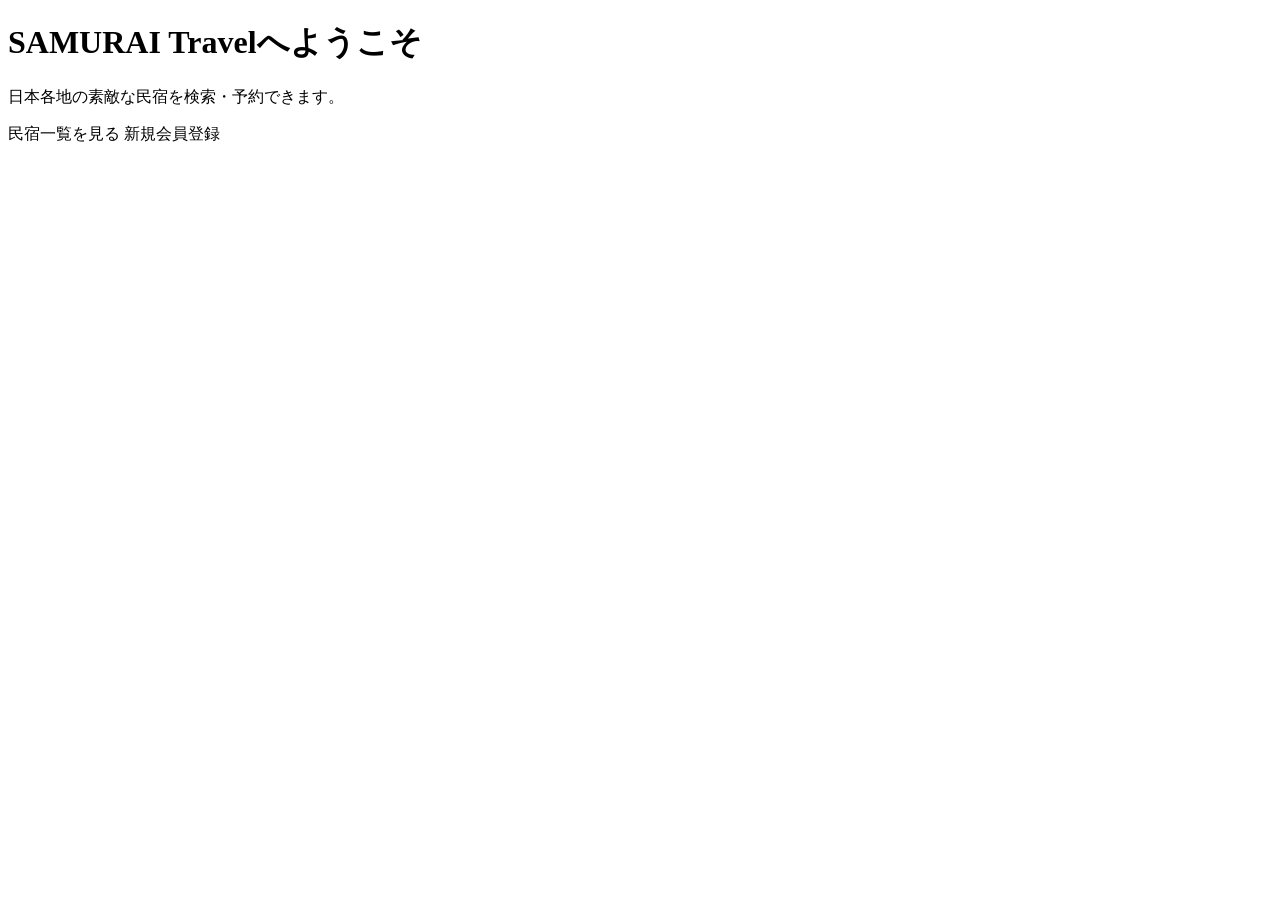
<file: src/main/resources/templates/index.html>
<!DOCTYPE html>
<html xmlns:th="https://www.thymeleaf.org" xmlns:sec="http://www.thymeleaf.org/extras/spring-security">
    <head>
        <div th:replace="~{fragment :: meta}"></div>

        <div th:replace="~{fragment :: styles}"></div>

        <title>SAMURAI Travel</title>
    </head>
    <body>
        <div class="moattravel-wrapper">
            <!-- ヘッダー -->
            <div th:replace="~{fragment :: header}"></div>

            <main>
                <!-- トップページのメインコンテンツ -->
                <div class="container my-5 moattravel-container">
                    <div class="row justify-content-center">
                        <div class="col-md-8 text-center">
                            <h1 class="display-5 fw-bold mb-3">SAMURAI Travelへようこそ</h1>
                            <p class="lead text-muted mb-4">日本各地の素敵な民宿を検索・予約できます。</p>

                            <!-- メインアクションボタン -->
                            <div class="d-grid gap-2 d-sm-flex justify-content-sm-center">
                                <a th:href="@{/houses}" class="btn text-white shadow-sm btn-lg px-4 gap-3 moattravel-btn">民宿一覧を見る</a>
                                <a th:href="@{/signup}" class="btn btn-outline-secondary btn-lg px-4" sec:authorize="isAnonymous()">新規会員登録</a>
                            </div>
                        </div>
                    </div>
                </div>
            </main>

            <!-- フッター -->
            <div th:replace="~{fragment :: footer}"></div>
        </div>

        <div th:replace="~{fragment :: scripts}"></div>
    </body>
</html>
</file>
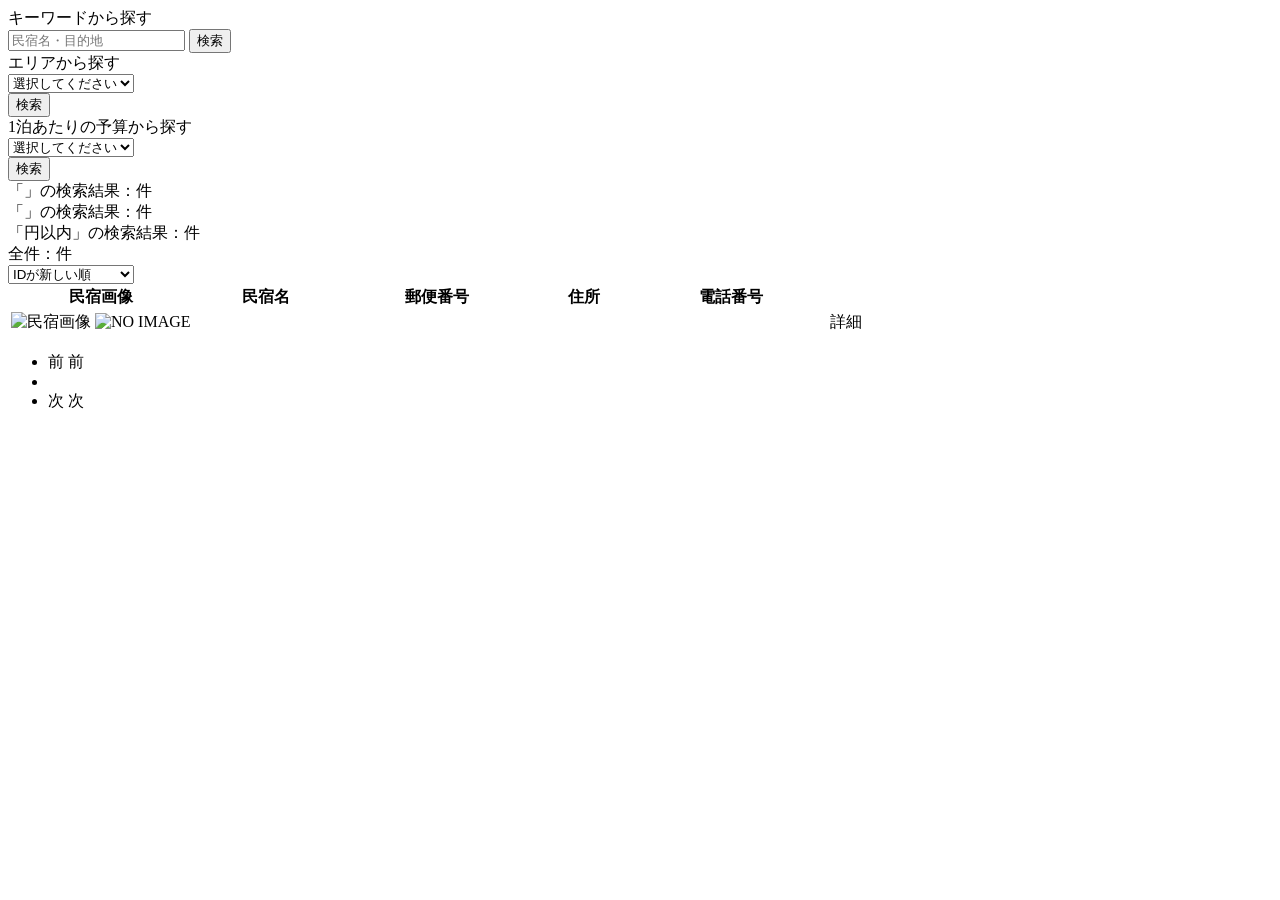
<file: src/main/resources/templates/houses/index.html>
<!DOCTYPE html>
<html xmlns:th="https://www.thymeleaf.org">
    <head>
        <div th:replace="~{fragment :: meta}"></div>   
             
        <div th:replace="~{fragment :: styles}"></div>
        
        <title>民宿一覧</title>       
    </head>
    <body>
        <div class="moattravel-wrapper">
            <!-- ヘッダー -->
            <div th:replace="~{fragment :: header}"></div>
            
            <main>
                <div class="container pt-2 pb-3 moattravel-container">
                    <div class="row">
                        <!-- 左カラム：検索フォームエリア（幅 3 / 12） -->
                        <div class="col-lg-3 mb-4">
                            <!-- キーワードから探す -->
                            <div class="card mb-3">
                                <div class="card-header fw-bold">キーワードから探す</div>
                                <div class="card-body">
                                    <form method="get" th:action="@{/houses}" class="w-100">
                                        <div class="input-group">
                                            <input type="text" class="form-control" name="keyword" th:value="${keyword}" placeholder="民宿名・目的地">
                                            <input type="hidden" name="area" th:value="${area}">
                                            <input type="hidden" name="price" th:value="${price}">
                                            <input type="hidden" name="sort" th:value="${sort}">
                                            <button type="submit" class="btn text-white shadow-sm moattravel-btn">検索</button>
                                        </div>
                                    </form>
                                </div>
                            </div>

                            <!-- エリアから探す -->
                            <div class="card mb-3">
                                <div class="card-header fw-bold">エリアから探す</div>
                                <div class="card-body">
                                    <form method="get" th:action="@{/houses}" class="w-100">
                                        <div class="form-group mb-3">
                                            <select class="form-select" name="area">
                                                <option value="" th:selected="${area == null || area == ''}">選択してください</option>
                                                <option value="北海道" th:selected="${area == '北海道'}">北海道</option>
                                                <option value="東京都" th:selected="${area == '東京都'}">東京都</option>
                                                <option value="京都府" th:selected="${area == '京都府'}">京都府</option>
                                                <option value="大阪府" th:selected="${area == '大阪府'}">大阪府</option>
                                                <option value="沖縄県" th:selected="${area == '沖縄県'}">沖縄県</option>
                                            </select>
                                        </div>
                                        <input type="hidden" name="keyword" th:value="${keyword}">
                                        <input type="hidden" name="price" th:value="${price}">
                                        <input type="hidden" name="sort" th:value="${sort}">
                                        <div class="form-group">
                                            <button type="submit" class="btn text-white shadow-sm w-100 moattravel-btn">検索</button>
                                        </div>
                                    </form>
                                </div>
                            </div>

                            <!-- 1泊あたりの予算から探す -->
                            <div class="card mb-3">
                                <div class="card-header fw-bold">1泊あたりの予算から探す</div>
                                <div class="card-body">
                                    <form method="get" th:action="@{/houses}" class="w-100">
                                        <div class="form-group mb-3">
                                            <select class="form-select" name="price">
                                                <option value="" th:selected="${price == null}">選択してください</option>
                                                <option value="6000" th:selected="${price == 6000}">6,000円以内</option>
                                                <option value="7000" th:selected="${price == 7000}">7,000円以内</option>
                                                <option value="8000" th:selected="${price == 8000}">8,000円以内</option>
                                                <option value="9000" th:selected="${price == 9000}">9,000円以内</option>
                                                <option value="10000" th:selected="${price == 10000}">10,000円以内</option>
                                            </select>
                                        </div>
                                        <input type="hidden" name="keyword" th:value="${keyword}">
                                        <input type="hidden" name="area" th:value="${area}">
                                        <input type="hidden" name="sort" th:value="${sort}">
                                        <div class="form-group">
                                            <button type="submit" class="btn text-white shadow-sm w-100 moattravel-btn">検索</button>
                                        </div>
                                    </form>
                                </div>
                            </div>
                        </div><!-- 左カラム終了 -->

                        <!-- 右カラム：民宿一覧表示エリア（幅 9 / 12） -->
                        <div class="col-lg-9">
                            <div class="d-flex justify-content-between align-items-center flex-wrap mb-3">
                                <!-- 条件分岐を安全に修正 -->
                                <div th:if="${keyword != null and keyword != ''}">
                                    「<span th:text="${keyword}"></span>」の検索結果：<span th:text="${housePage.getTotalElements()}"></span>件
                                </div>
                                <div th:if="${area != null and area != ''}">
                                    「<span th:text="${area}"></span>」の検索結果：<span th:text="${housePage.getTotalElements()}"></span>件
                                </div>
                                <div th:if="${price != null}">
                                    「<span th:text="${price}"></span>円以内」の検索結果：<span th:text="${housePage.getTotalElements()}"></span>件
                                </div>
                                <div th:if="${(keyword == null or keyword == '') and (area == null or area == '') and (price == null)}">
                                    全件：<span th:text="${housePage.getTotalElements()}"></span>件
                                </div>

                                <!-- 並び替えセレクトボックス -->
                                <form method="get" th:action="@{/houses}" class="mb-2 mb-md-0">
                                    <input type="hidden" name="keyword" th:value="${keyword}">
                                    <input type="hidden" name="area" th:value="${area}">
                                    <input type="hidden" name="price" th:value="${price}">
                                    <select class="form-select form-select-sm" name="sort" onchange="this.form.submit()">
                                        <option value="id,asc" th:selected="${sort == 'id,asc'}">IDが新しい順</option>
                                        <option value="id,desc" th:selected="${sort == 'id,desc'}">IDが古い順</option>
                                        <option value="price,asc" th:selected="${sort == 'price,asc'}">宿泊料金が安い順</option>
                                        <option value="price,desc" th:selected="${sort == 'price,desc'}">宿泊料金が高い順</option>
                                    </select>
                                </form>
                            </div>
                            
                            <div th:if="${successMessage}" class="alert alert-info">
                                <span th:text="${successMessage}"></span>
                            </div>                            

                            <table class="table align-middle">
                                <thead>
                                    <tr>
                                        <th scope="col" style="width: 20%;">民宿画像</th>
                                        <th scope="col">民宿名</th>
                                        <th scope="col">郵便番号</th>
                                        <th scope="col">住所</th>
                                        <th scope="col">電話番号</th>
                                        <th scope="col"></th>
                                    </tr>
                                </thead>
                                <tbody>                                                     
                                    <tr th:each="house : ${housePage}">
                                        <td>
											    <img th:if="${house.getImageName()}" th:src="@{/storage/__${house.getImageName()}__}" class="img-fluid" alt="民宿画像">
											    <img th:unless="${house.getImageName()}" th:src="@{/images/noImage.png}" class="img-fluid" alt="NO IMAGE">

                                        </td>
                                        <td th:text="${house.getName()}"></td>
                                        <td th:text="${house.getPostalCode()}"></td>
                                        <td th:text="${house.getAddress()}"></td>
                                        <td th:text="${house.getPhoneNumber()}"></td>
                                        <td><a th:href="@{/houses/__${house.getId()}__}">詳細</a></td>                                        
                                    </tr>                                      
                                </tbody>
                            </table>
                            
                            <!-- ページネーション -->
                            <div th:if="${housePage.getTotalPages() > 1}" class="d-flex justify-content-center">
                                <nav aria-label="民宿一覧ページ">
                                    <ul class="pagination">
                                        <li class="page-item">
                                            <span th:if="${housePage.isFirst()}" class="page-link disabled">前</span>
                                            <a th:unless="${housePage.isFirst()}" th:href="@{/houses(page = ${housePage.getNumber() - 1}, keyword = ${keyword}, area = ${area}, price = ${price}, sort = ${sort})}" class="page-link moattravel-page-link">前</a>
                                        </li>
                                        <li th:each="i : ${#numbers.sequence(0, housePage.getTotalPages() - 1)}" class="page-item">
                                            <span th:if="${i == housePage.getNumber()}" class="page-link active moattravel-active" th:text="${i + 1}"></span>
                                            <a th:unless="${i == housePage.getNumber()}" th:href="@{/houses(page = ${i}, keyword = ${keyword}, area = ${area}, price = ${price}, sort = ${sort})}" class="page-link moattravel-page-link" th:text="${i + 1}"></a>
                                        </li>
                                        <li class="page-item">
                                            <span th:if="${housePage.isLast()}" class="page-link disabled">次</span>
                                            <a th:unless="${housePage.isLast()}" th:href="@{/houses(page = ${housePage.getNumber() + 1}, keyword = ${keyword}, area = ${area}, price = ${price}, sort = ${sort})}" class="page-link moattravel-page-link">次</a>
                                        </li>
                                    </ul>
                                </nav>
                            </div>                                                                                                
                        </div><!-- 右カラム終了 -->
                    </div><!-- row終了 -->
                </div>
            </main>
            
            <!-- フッター -->
            <div th:replace="~{fragment :: footer}"></div>
        </div>    
        
        <div th:replace="~{fragment :: scripts}"></div>  
    </body>
</html>
</file>
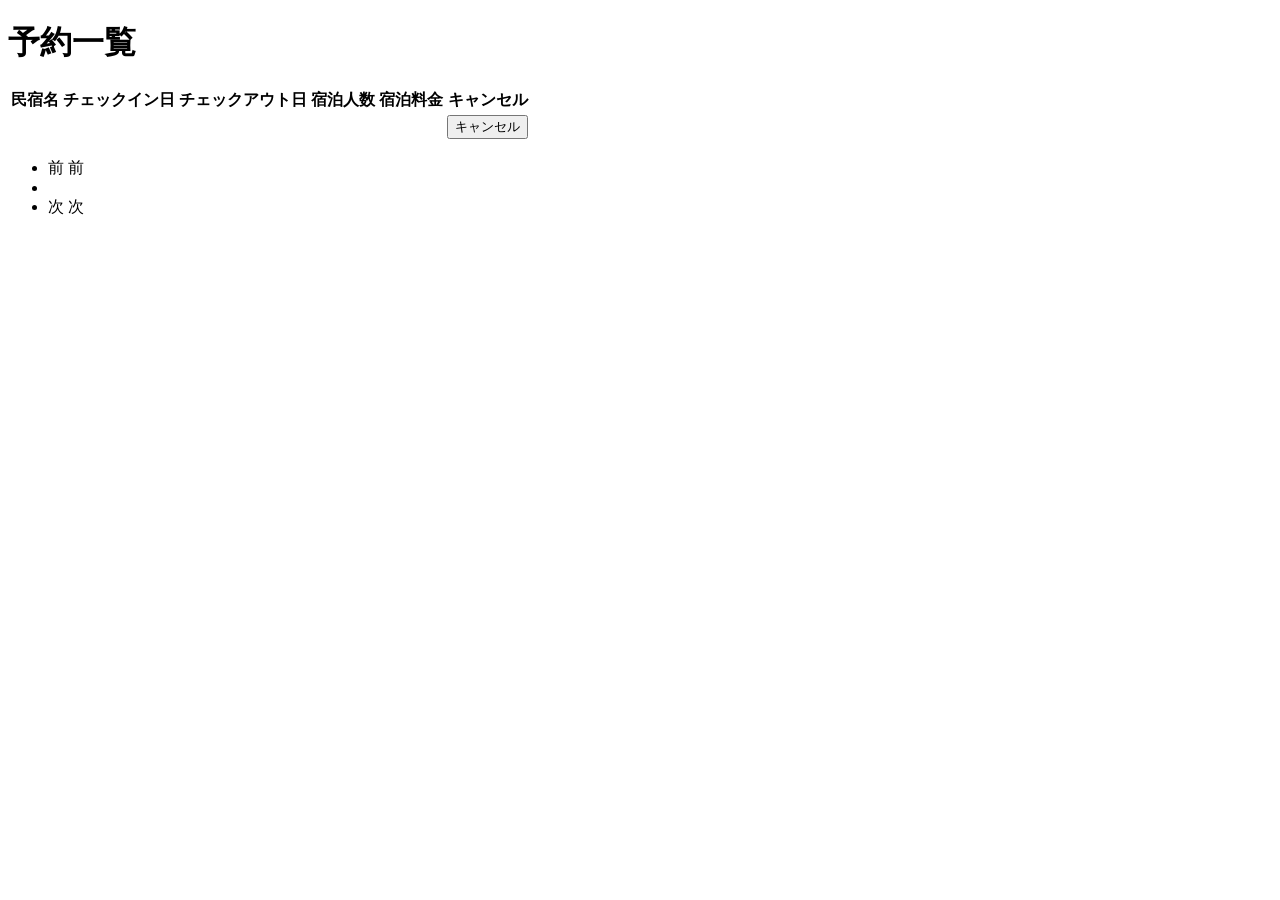
<file: src/main/resources/templates/reservations/index.html>
<!DOCTYPE html>
<html xmlns:th="https://www.thymeleaf.org" xmlns:sec="http://www.thymeleaf.org/extras/spring-security">
    <head>
        <div th:replace="~{fragment :: meta}"></div>   
        <div th:replace="~{fragment :: styles}"></div>
        <title>予約一覧</title>       
    </head>
    <body>
        <div class="moattravel-wrapper d-flex flex-column min-vh-100">
            <!-- ヘッダー -->
            <div th:replace="~{fragment :: header}"></div>
            
            <main class="flex-grow-1">
                <div class="container pt-4 pb-5 moattravel-container">
                    <div class="row">
                        <div class="col-xxl-9 col-xl-10 col-lg-11 mx-auto">
                            <h1 class="mb-4 text-center">予約一覧</h1>

                            <div th:if="${successMessage}" class="alert alert-info" role="alert">
                                <span th:text="${successMessage}"></span>
                            </div>

                            <table class="table table-striped align-middle">
                                <thead>
                                    <tr>
                                        <th scope="col">民宿名</th>
                                        <th scope="col">チェックイン日</th>
                                        <th scope="col">チェックアウト日</th>
                                        <th scope="col">宿泊人数</th>
                                        <th scope="col">宿泊料金</th>
                                        <th scope="col" class="text-center">キャンセル</th>
                                    </tr>
                                </thead>
                                <tbody>
                                    <tr th:each="reservation : ${reservationPage}">
                                        <td>
                                            <a th:href="@{/houses/__${reservation.house.id}__}" th:text="${reservation.house.name}"></a>
                                        </td>
                                        <td th:text="${reservation.checkinDate}"></td>
                                        <td th:text="${reservation.checkoutDate}"></td>
                                        <td th:text="${reservation.numberOfPeople + '名'}"></td>
                                        <td th:text="${#numbers.formatInteger(reservation.amount, 1, 'COMMA') + '円'}"></td>
                                        
                                        <!-- キャンセルボタン -->
                                        <td class="text-center">
                                            <form method="post" th:action="@{/reservations/__${reservation.id}__/delete}" onsubmit="return confirm('本当にこの予約をキャンセルしてもよろしいですか？');">
                                                <button type="submit" class="btn btn-danger btn-sm text-white">キャンセル</button>
                                            </form>
                                        </td>
                                    </tr>
                                </tbody>
                            </table>

                            <!-- ページネーション -->
                            <div th:if="${reservationPage.totalPages > 1}" class="d-flex justify-content-center">
                                <nav aria-label="予約一覧ページ">
                                    <ul class="pagination">
                                        <li class="page-item">
                                            <span th:if="${reservationPage.isFirst()}" class="page-link disabled">前</span>
                                            <a th:unless="${reservationPage.isFirst()}" th:href="@{/reservations(page = ${reservationPage.number - 1})}" class="page-link moattravel-page-link">前</a>
                                        </li>
                                        <li th:each="i : ${#numbers.sequence(0, reservationPage.totalPages - 1)}" class="page-item">
                                            <span th:if="${i == reservationPage.number}" class="page-link active moattravel-active" th:text="${i + 1}"></span>
                                            <a th:unless="${i == reservationPage.number}" th:href="@{/reservations(page = ${i})}" class="page-link moattravel-page-link" th:text="${i + 1}"></a>
                                        </li>
                                        <li class="page-item">
                                            <span th:if="${reservationPage.isLast()}" class="page-link disabled">次</span>
                                            <a th:unless="${reservationPage.isLast()}" th:href="@{/reservations(page = ${reservationPage.number + 1})}" class="page-link moattravel-page-link">次</a>
                                        </li>
                                    </ul>
                                </nav>
                            </div>
                        </div>
                    </div>
                </div>
            </main>
            
            <!-- フッター -->
            <div th:replace="~{fragment :: footer}"></div>
        </div>    
        
        <div th:replace="~{fragment :: scripts}"></div>  
    </body>
</html>
</file>
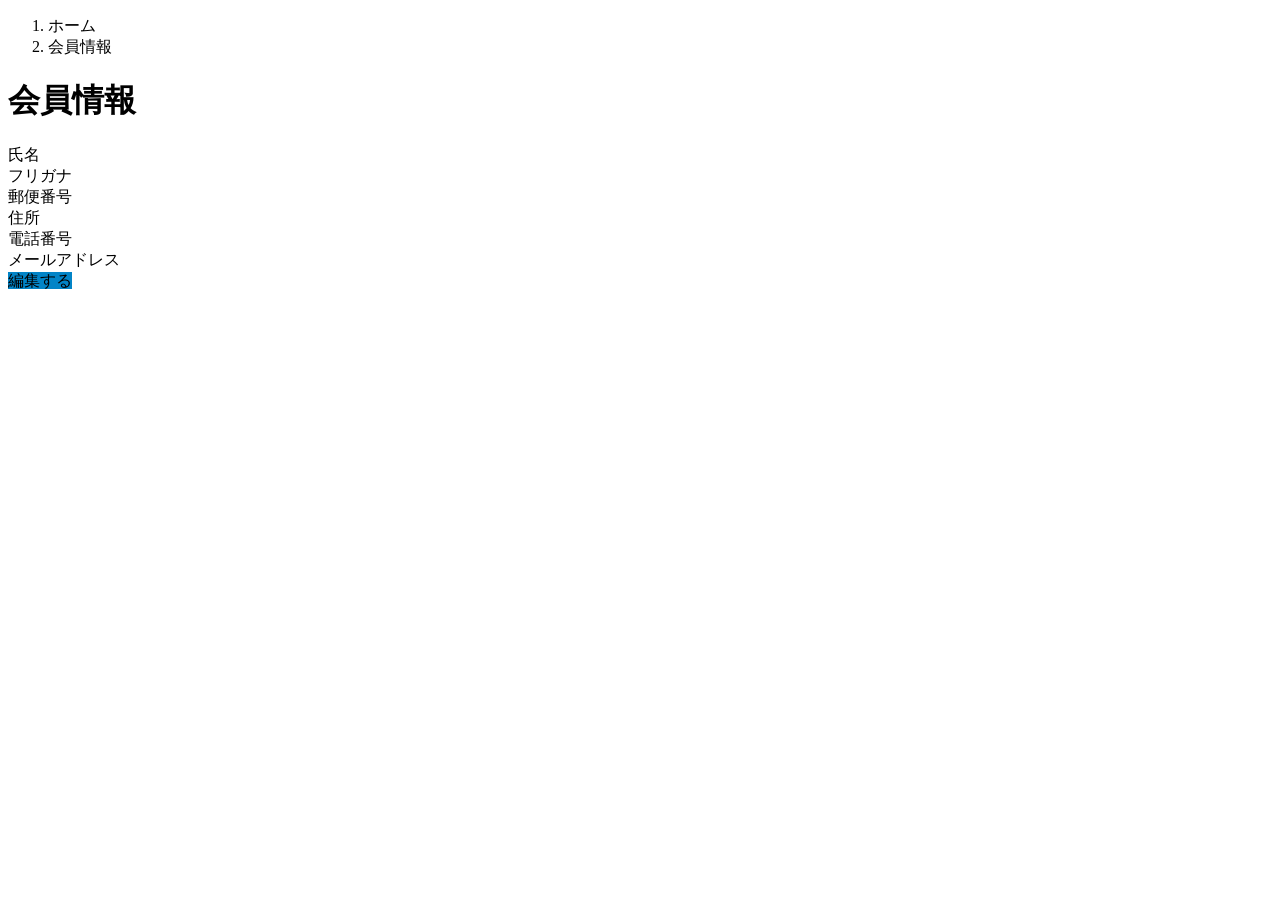
<file: src/main/resources/templates/user/index.html>
<!DOCTYPE html>
<html xmlns:th="http://www.thymeleaf.org" xmlns:sec="http://www.thymeleaf.org/extras/spring-security">
    <head>
        <div th:replace="~{fragment :: meta}"></div>
        <div th:replace="~{fragment :: styles}"></div>
        <title>会員情報</title>
    </head>
    <body>
        <div class="moattravel-wrapper d-flex flex-column min-vh-100">
            <!-- ヘッダー -->
            <div th:replace="~{fragment :: header}"></div>

            <main class="flex-grow-1">
                <div class="container pt-4 pb-5 moattravel-container">
                    <div class="row">
                        <div class="col-xl-5 col-lg-6 col-md-8 mx-auto">
                            <nav class="mb-4" style="--bs-breadcrumb-divider: '>';" aria-label="breadcrumb">
                                <ol class="breadcrumb mb-0">
                                    <li class="breadcrumb-item"><a th:href="@{/}">ホーム</a></li>
                                    <li class="breadcrumb-item active" aria-current="page">会員情報</li>
                                </ol>
                            </nav>

                            <h1 class="mb-4 text-center">会員情報</h1>

                            <div th:if="${successMessage}" class="alert alert-info" role="alert">
                                <span th:text="${successMessage}"></span>
                            </div>

                            <div class="container mb-4">
                                <div class="row pb-2 mb-2 border-bottom">
                                    <div class="col-4 fw-bold">氏名</div>
                                    <div class="col-8" th:text="${user.name}"></div>
                                </div>

                                <div class="row pb-2 mb-2 border-bottom">
                                    <div class="col-4 fw-bold">フリガナ</div>
                                    <div class="col-8" th:text="${user.furigana}"></div>
                                </div>

                                <div class="row pb-2 mb-2 border-bottom">
                                    <div class="col-4 fw-bold">郵便番号</div>
                                    <div class="col-8" th:text="${user.postalCode}"></div>
                                </div>

                                <div class="row pb-2 mb-2 border-bottom">
                                    <div class="col-4 fw-bold">住所</div>
                                    <div class="col-8" th:text="${user.address}"></div>
                                </div>

                                <div class="row pb-2 mb-2 border-bottom">
                                    <div class="col-4 fw-bold">電話番号</div>
                                    <div class="col-8" th:text="${user.phoneNumber}"></div>
                                </div>

                                <div class="row pb-2 mb-2 border-bottom">
                                    <div class="col-4 fw-bold">メールアドレス</div>
                                    <div class="col-8" th:text="${user.email}"></div>
                                </div>
                            </div>

                            <div class="d-flex justify-content-center">
                                <a th:href="@{/user/edit}" class="btn text-white shadow-sm w-50 moattravel-btn" style="background-color: #0284c7;">編集する</a>
                            </div>
                        </div>
                    </div>
                </div>
            </main>

            <!-- フッター -->
            <div th:replace="~{fragment :: footer}"></div>
        </div>

        <div th:replace="~{fragment :: scripts}"></div>
    </body>
</html>
</file>
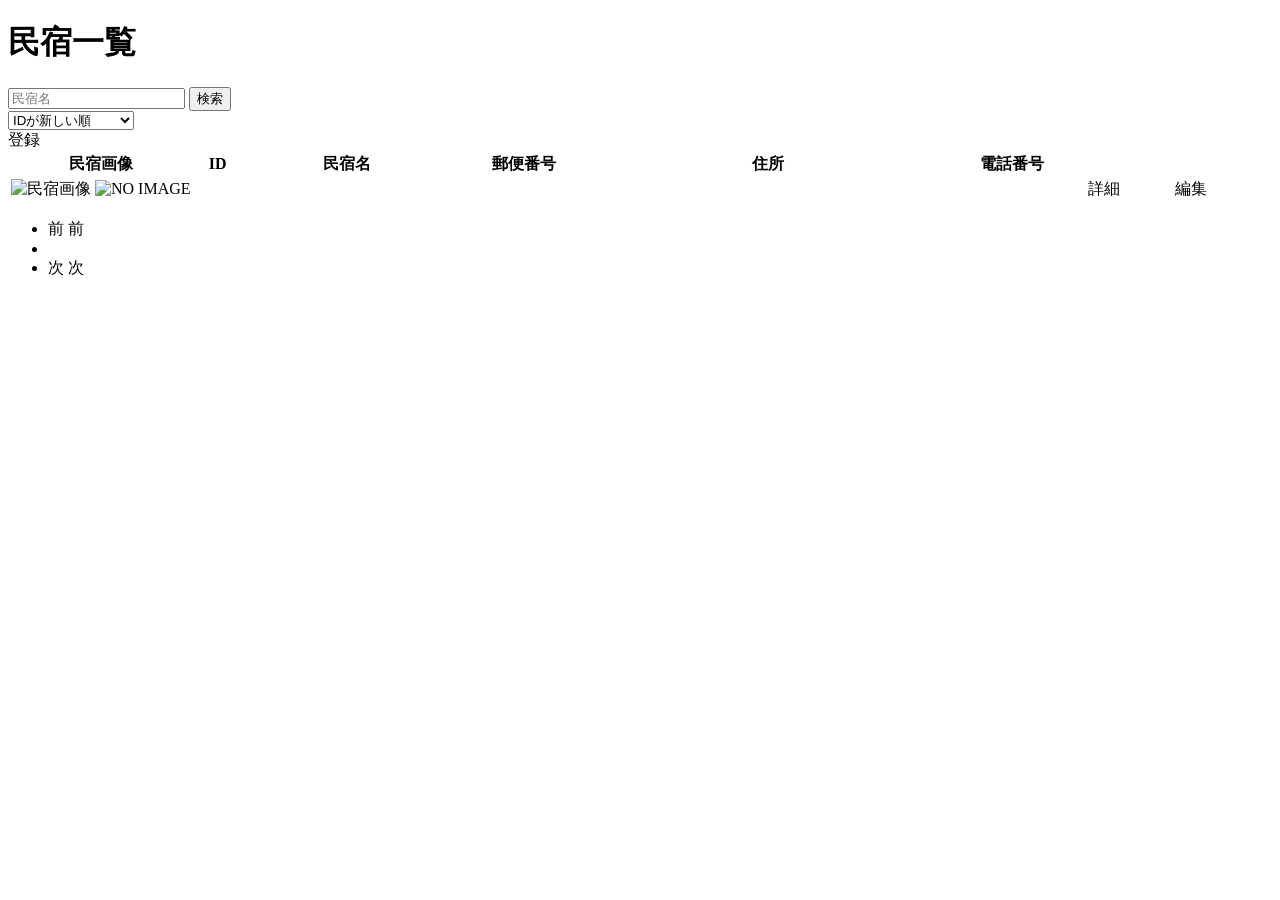
<file: src/main/resources/templates/admin/houses/index.html>
<!DOCTYPE html>
<html xmlns:th="https://www.thymeleaf.org" xmlns:sec="http://www.thymeleaf.org/extras/spring-security">
    <head>
        <div th:replace="~{fragment :: meta}"></div>

        <div th:replace="~{fragment :: styles}"></div>

        <title>民宿一覧</title>
    </head>
    <body>
        <div class="moattravel-wrapper">
            <!-- ヘッダー -->
            <div th:replace="~{fragment :: header}"></div>

            <main>
                <div class="container pt-4 pb-5 moattravel-container">
                    <div class="row">
                        <div class="col-xxl-9 col-xl-10 col-lg-11 mx-auto">
                            <h1 class="mb-4 text-center">民宿一覧</h1>

                            <div class="d-flex justify-content-between align-items-end flex-wrap mb-3">
                                <form method="get" th:action="@{/admin/houses}" class="moattravel-search-box mb-3">
                                    <div class="input-group">
                                        <input type="text" class="form-control" name="keyword" th:value="${keyword}" placeholder="民宿名">
                                        <!-- 検索時にも選択中の並び順を維持するための隠しフィールド -->
                                        <input type="hidden" name="sort" th:value="${sort}" />
                                        <button type="submit" class="btn text-white shadow-sm moattravel-btn">検索</button>
                                    </div>
                                </form>

                                <!-- 並び替えセレクトボックス （変更時に自動送信） -->
                                <form method="get" th:action="@{/admin/houses}" class="mb-3">

                                    <input type="hidden" name="keyword" th:value="${keyword}">
                                    <select class="form-select form-select-sm" name="sort" onchange="this.form.submit()">
                                        <option value="id,asc" th:selected="${sort == 'id,asc'}">IDが新しい順</option>
                                        <option value="id,desc" th:selected="${sort == 'id,desc'}">IDが古い順</option>
                                        <option value="price,asc" th:selected="${sort == 'price,asc'}">宿泊料金が安い順</option>
                                        <option value="price,desc" th:selected="${sort == 'price,desc'}">宿泊料金が高い順</option>
                                    </select>
                                </form>

                                <a th:href="@{/admin/houses/register}" class="btn text-white shadow-sm mb-3 moattravel-btn">登録</a>
                            </div>

                            <div th:if="${successMessage}" class="alert alert-info" role="alert">
                                <span th:text="${successMessage}"></span>
                            </div>
							<table class="table table-striped align-middle">
								<thead>
								        <tr>
								            <th scope="col" style="width: 15%;">民宿画像</th>
								            <th scope="col" style="width: 4%;">ID</th>
								            <th scope="col" style="width: 17%;">民宿名</th>
								            <th scope="col" style="width: 12%;">郵便番号</th>
								            <th scope="col" style="width: 28%;">住所</th>
								            <th scope="col" style="width: 12%;">電話番号</th>
								            <th scope="col" style="width: 7%;"></th>
								            <th scope="col" style="width: 7%;"></th>
								        </tr>
								    </thead>
							    <tbody>
							        <tr th:each="house : ${housePage}">
							            <td>
							                <img th:if="${house.getImageName()}" th:src="@{/storage/__${house.getImageName()}__}" class="img-fluid" alt="民宿画像">
							                <img th:unless="${house.getImageName()}" th:src="@{/images/noImage.png}" class="img-fluid" alt="NO IMAGE">
							            </td>
							            <td th:text="${house.getId()}"></td>
							            <td th:text="${house.getName()}"></td>
							            <td th:text="${house.getPostalCode()}"></td>
							            <td th:text="${house.getAddress()}"></td>
							            <td th:text="${house.getPhoneNumber()}"></td>
							            <td><a th:href="@{/admin/houses/__${house.getId()}__}">詳細</a></td>
							            <td><a th:href="@{/admin/houses/__${house.getId()}__/edit}">編集</a></td>
							        </tr>
							    </tbody>
							</table>

                            <div th:if="${housePage != null and housePage.getTotalPages() > 1}" class="d-flex justify-content-center">
                                <nav aria-label="民宿一覧ページ">
                                    <ul class="pagination">
                                        <li class="page-item">
                                            <a th:if="${housePage.hasPrevious()}" th:href="@{/admin/houses(page = ${housePage.getNumber() - 1}, keyword = ${keyword}, sort = ${sort})}" class="page-link moattravel-page-link">前</a>
                                            <span th:unless="${housePage.hasPrevious()}" class="page-link disabled">前</span>
                                        </li>
                                        <li th:each="i : ${#numbers.sequence(0, housePage.getTotalPages() - 1)}" class="page-item">
                                            <a th:if="${i == housePage.getNumber()}" th:href="@{/admin/houses(page = ${i}, keyword = ${keyword}, sort = ${sort})}" class="page-link text-white moattravel-active" th:text="${i + 1}"></a>
                                            <a th:unless="${i == housePage.getNumber()}" th:href="@{/admin/houses(page = ${i}, keyword = ${keyword}, sort = ${sort})}" class="page-link moattravel-page-link" th:text="${i + 1}"></a>
                                        </li>
                                        <li class="page-item">
                                            <a th:if="${housePage.hasNext()}" th:href="@{/admin/houses(page = ${housePage.getNumber() + 1}, keyword = ${keyword}, sort = ${sort})}" class="page-link moattravel-page-link">次</a>
                                            <span th:unless="${housePage.hasNext()}" class="page-link disabled">次</span>
                                        </li>
                                    </ul>
                                </nav>
                            </div>
                        </div>
                    </div>
                </div>
            </main>

            <!-- フッター -->
            <div th:replace="~{fragment :: footer}"></div>
        </div>

        <div th:replace="~{fragment :: scripts}"></div>
    </body>
</html>
</file>
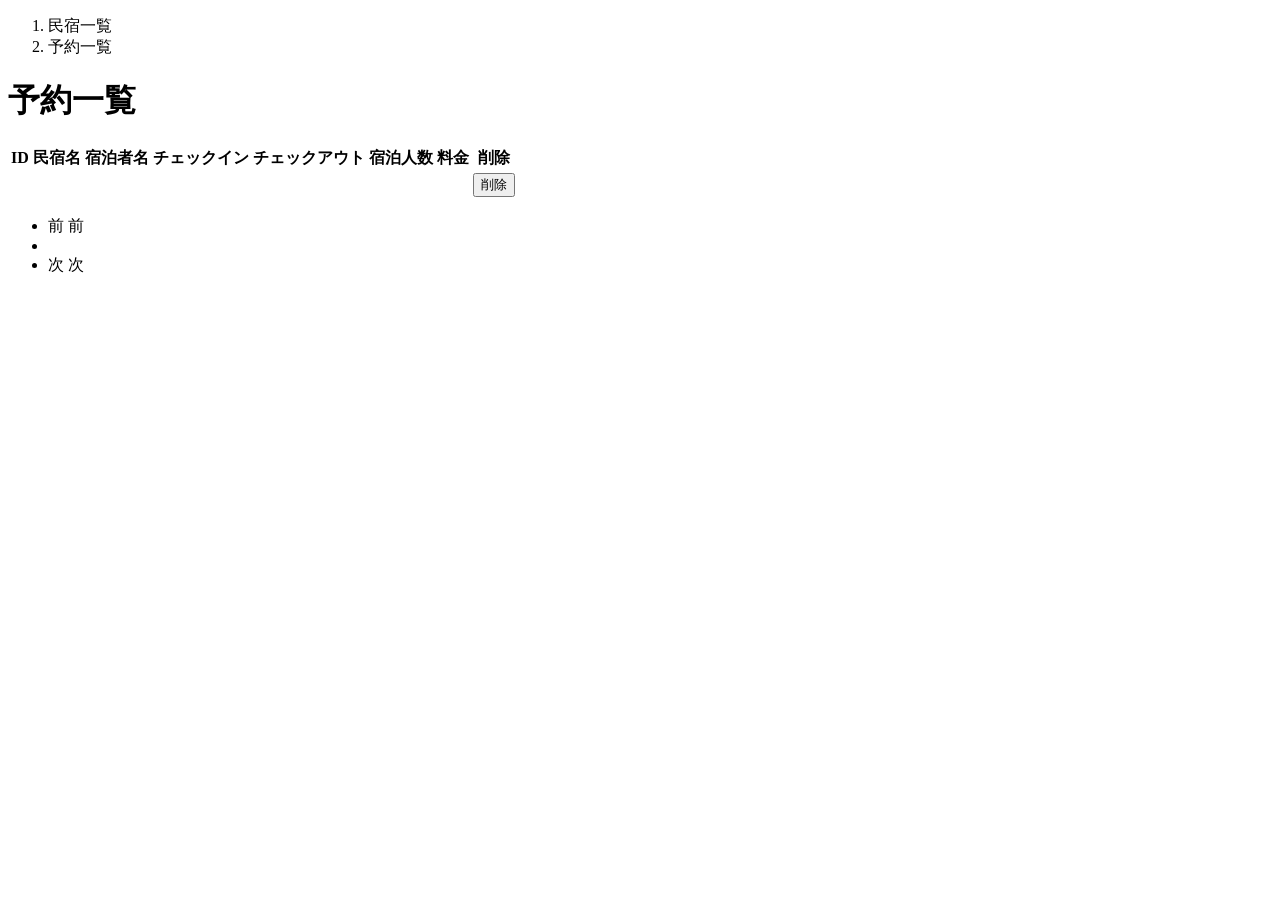
<file: src/main/resources/templates/admin/reservations/index.html>
<!DOCTYPE html>
<html xmlns:th="https://www.thymeleaf.org" xmlns:sec="http://www.thymeleaf.org/extras/spring-security">
    <head>
        <div th:replace="~{fragment :: meta}"></div>   
             
        <div th:replace="~{fragment :: styles}"></div>
        
        <title>予約一覧</title>       
    </head>
    <body>
        <div class="moattravel-wrapper">
            <!-- ヘッダー -->
            <div th:replace="~{fragment :: header}"></div>
            
            <main>
                <div class="container pt-4 pb-5 moattravel-container">
                    <div class="row justify-content-center">
                        <div class="col-xxl-9 col-xl-10 col-lg-11">
                            
                            <!-- パンくずリスト -->
                            <nav class="mb-4" style="--bs-breadcrumb-divider: '>';" aria-label="breadcrumb">
                                <ol class="breadcrumb mb-0">
                                    <li class="breadcrumb-item"><a th:href="@{/admin/houses}">民宿一覧</a></li>
                                    <li class="breadcrumb-item active" aria-current="page">予約一覧</li>
                                </ol>
                            </nav>

                            <h1 class="mb-4 text-center">予約一覧</h1>

                            <!-- 予約一覧テーブル -->
							<table class="table table-striped align-middle">
							    <thead>
							        <tr>
							            <th scope="col">ID</th>
							            <th scope="col">民宿名</th>
							            <th scope="col">宿泊者名</th>
							            <th scope="col">チェックイン</th>
							            <th scope="col">チェックアウト</th>
							            <th scope="col">宿泊人数</th>
							            <th scope="col">料金</th>
							            <th scope="col" class="text-center">削除</th> <!-- 追加 -->
							        </tr>
							    </thead>
							    <tbody>
							        <tr th:each="reservation : ${reservationPage}">
							            <td th:text="${reservation.id}"></td>
							            <td th:text="${reservation.house.name}"></td>
							            <td th:text="${reservation.user.name}"></td>
							            <td th:text="${reservation.checkinDate}"></td>
							            <td th:text="${reservation.checkoutDate}"></td>
							            <td th:text="${reservation.numberOfPeople + '名'}"></td>
							            <td th:text="${#numbers.formatInteger(reservation.amount, 1, 'COMMA') + '円'}"></td>
							            
							            <!-- 削除ボタン（モーダルや確認ダイアログを入れるとより安全です） -->
							            <td class="text-center">
							                <form method="post" th:action="@{/admin/reservations/{id}/delete(id=${reservation.id})}" onsubmit="return confirm('本当にこの予約を削除してもよろしいですか？');">
							                    <button type="submit" class="btn btn-danger btn-sm text-white">削除</button>
							                </form>
							            </td>
							        </tr>
							    </tbody>
							</table>

                            <!-- ページネーション -->
                            <div th:if="${reservationPage.getTotalPages() > 1}" class="d-flex justify-content-center">
                                <nav aria-label="予約一覧ページ">
                                    <ul class="pagination">
                                        <li class="page-item">
                                            <span th:if="${reservationPage.isFirst()}" class="page-link disabled">前</span>
                                            <a th:unless="${reservationPage.isFirst()}" th:href="@{/admin/reservations(page = ${reservationPage.getNumber() - 1})}" class="page-link moattravel-page-link">前</a>
                                        </li>
                                        <li th:each="i : ${#numbers.sequence(0, reservationPage.getTotalPages() - 1)}" class="page-item">
                                            <span th:if="${i == reservationPage.getNumber()}" class="page-link active moattravel-active" th:text="${i + 1}"></span>
                                            <a th:unless="${i == reservationPage.getNumber()}" th:href="@{/admin/reservations(page = ${i})}" class="page-link moattravel-page-link" th:text="${i + 1}"></a>
                                        </li>
                                        <li class="page-item">
                                            <span th:if="${reservationPage.isLast()}" class="page-link disabled">次</span>
                                            <a th:unless="${reservationPage.isLast()}" th:href="@{/admin/reservations(page = ${reservationPage.getNumber() + 1})}" class="page-link moattravel-page-link">次</a>
                                        </li>
                                    </ul>
                                </nav>
                            </div>

                        </div>
                    </div>
                </div>
            </main>
            
            <!-- フッター -->
            <div th:replace="~{fragment :: footer}"></div>
        </div>    
        
        <div th:replace="~{fragment :: scripts}"></div>  
    </body>
</html>
</file>
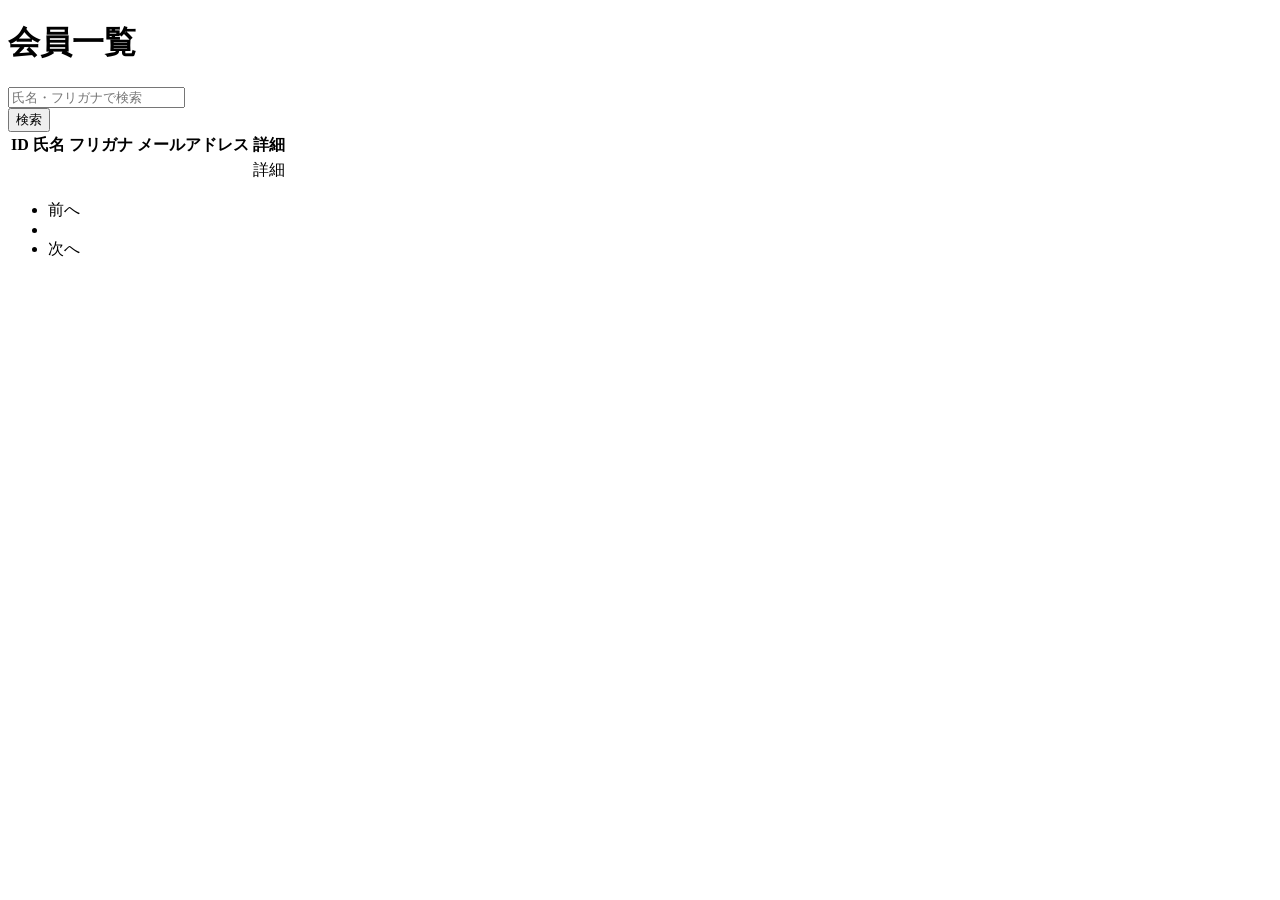
<file: src/main/resources/templates/admin/users/index.html>
<!DOCTYPE html>
<html xmlns:th="http://www.thymeleaf.org" xmlns:sec="http://www.thymeleaf.org/extras/spring-security">
<head>
    <!-- 管理者専用フラグメントの読み込み -->
    <div th:replace="~{admin/fragment :: meta}"></div>
    <div th:replace="~{admin/fragment :: styles}"></div>
    <title>会員一覧 | SAMURAI Travel</title>
</head>
<body>
    <div class="samuraitravel-wrapper">
        <!-- ヘッダー（管理者用） -->
        <div th:replace="~{admin/fragment :: header}"></div>

        <main>
            <div class="container pt-4 pb-5 samuraitravel-container">
                <div class="row">
                    <div class="col-xxl-9 col-xl-10 col-lg-11 mx-auto">
                        
                        <h1 class="mb-4 text-center text-lg-start fs-2">会員一覧</h1>

                        <!-- 検索フォーム -->
                        <div class="d-flex justify-content-between align-items-center flex-wrap mb-3">
                            <form method="get" th:action="@{/admin/users}" class="row g-3 mb-3 mb-lg-0">
                                <div class="col-auto">
                                    <input type="text" class="form-control form-control-sm" name="keyword" th:value="${keyword}" placeholder="氏名・フリガナで検索">
                                </div>
                                <div class="col-auto">
                                    <button type="submit" class="btn btn-primary text-white shadow-sm btn-sm samuraitravel-btn">検索</button>
                                </div>
                            </form>
                        </div>

                        <div th:if="${userPage.totalPages > 0}">
                            <!-- 会員一覧テーブル -->
                            <div class="table-responsive">
                                <table class="table table-striped align-middle">
                                    <thead>
                                        <tr>
                                            <th scope="col">ID</th>
                                            <th scope="col">氏名</th>
                                            <th scope="col">フリガナ</th>
                                            <th scope="col">メールアドレス</th>
                                            <th scope="col" class="text-center">詳細</th>
                                        </tr>
                                    </thead>
                                    <tbody>
                                        <tr th:each="user : ${userPage}">
                                            <td th:text="${user.id}"></td>
                                            <td th:text="${user.name}"></td>
                                            <td th:text="${user.furigana}"></td>
                                            <td th:text="${user.email}"></td>
                                            <td class="text-center">
                                                <a th:href="@{/admin/users/__${user.id}__}" class="btn btn-outline-secondary btn-sm">詳細</a>
                                            </td>
                                        </tr>
                                    </tbody>
                                </table>
                            </div>

                            <!-- ページネーション（番号選択式に統一） -->
                            <div th:if="${userPage.totalPages > 1}" class="d-flex justify-content-center">
                                <nav aria-label="会員一覧ページ">
                                    <ul class="pagination">
                                        <li class="page-item" th:classappend="${userPage.first} ? 'disabled'">
                                            <a class="page-link" th:href="@{/admin/users(page = ${userPage.number - 1}, keyword = ${keyword})}" aria-label="前へ">前へ</a>
                                        </li>
                                        <li class="page-item" th:classappend="${i == userPage.number} ? 'active'" th:each="i : ${#numbers.sequence(0, userPage.totalPages - 1)}">
                                            <a class="page-link" th:href="@{/admin/users(page = ${i}, keyword = ${keyword})}" th:text="${i + 1}"></a>
                                        </li>
                                        <li class="page-item" th:classappend="${userPage.last} ? 'disabled'">
                                            <a class="page-link" th:href="@{/admin/users(page = ${userPage.number + 1}, keyword = ${keyword})}" aria-label="次へ">次へ</a>
                                        </li>
                                    </ul>
                                </nav>
                            </div>
                        </div>

                    </div>
                </div>
            </div>
        </main>

        <!-- フッター（管理者用） -->
        <div th:replace="~{admin/fragment :: footer}"></div>
    </div>

    <!-- Bootstrap JS（管理者用） -->
    <div th:replace="~{admin/fragment :: scripts}"></div>
</body>
</html>
</file>
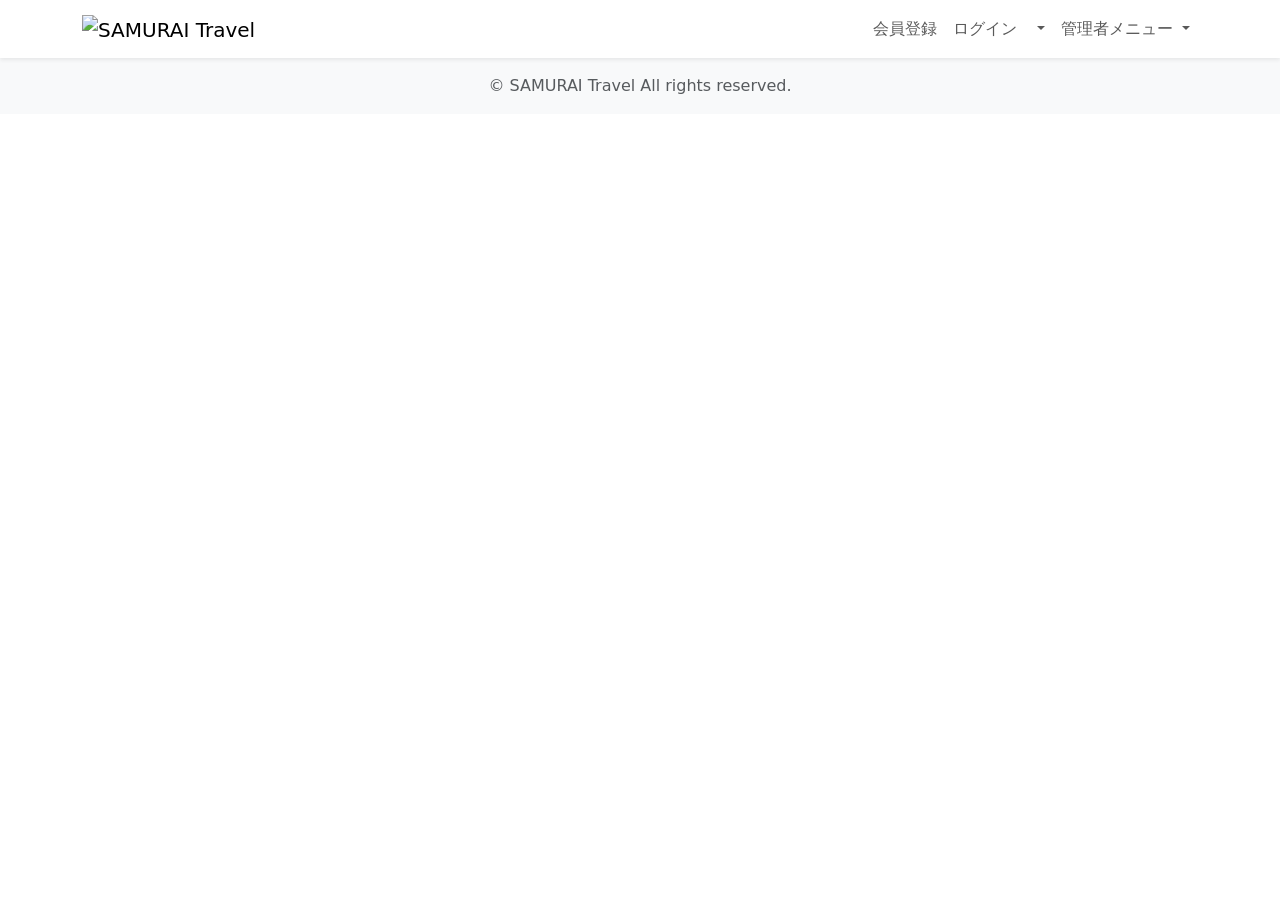
<file: src/main/resources/templates/fragment.html>
<!DOCTYPE html>
<html xmlns:th="https://www.thymeleaf.org" xmlns:sec="http://www.thymeleaf.org/extras/spring-security">
<head>
    <!-- metaフラグメント -->
    <div th:fragment="meta" th:remove="tag">
        <meta charset="UTF-8">
        <meta name="viewport" content="width=device-width, initial-scale=1">
    </div>

    <!-- stylesフラグメント -->
    <div th:fragment="styles" th:remove="tag">
        <link href="https://cdn.jsdelivr.net/npm/bootstrap@5.3.0/dist/css/bootstrap.min.css" rel="stylesheet" integrity="sha384-9ndCyUaIbzAi2FUVXJi0CjmCapSmO7SnpJef0486qhLnuZ2cdeRhO02iuK6FUUVM" crossorigin="anonymous">
        <link rel="preconnect" href="https://fonts.googleapis.com">
        <link rel="preconnect" href="https://fonts.gstatic.com" crossorigin>
        <link href="https://fonts.googleapis.com/css2?family=Noto+Sans+JP:wght@400;500;700&display=swap" rel="stylesheet">
        <link th:href="@{/css/style.css}" rel="stylesheet">
    </div>
</head>
<body>
    <!-- ヘッダーフラグメント -->
    <div th:fragment="header" th:remove="tag">
        <nav class="navbar navbar-expand-md navbar-light bg-white shadow-sm moattravel-navbar">
            <div class="container moattravel-container">
                <a class="navbar-brand" th:href="${#authorization.expression('hasRole(''ROLE_ADMIN'')')} ? @{/admin/houses} : @{/}">
                    <img class="moattravel-logo me-1" th:src="@{/images/logo.png}" alt="SAMURAI Travel">
                </a>
                <button class="navbar-toggler" type="button" data-bs-toggle="collapse" data-bs-target="#navbarSupportedContent" aria-controls="navbarSupportedContent" aria-expanded="false" aria-label="Toggle navigation">
                    <span class="navbar-toggler-icon"></span>
                </button>

                <div class="collapse navbar-collapse" id="navbarSupportedContent">
                    <ul class="navbar-nav ms-auto align-items-center">
                        <!-- 未ログイン時 -->
                        <li class="nav-item" sec:authorize="isAnonymous()">
                            <a class="nav-link" th:href="@{/signup}">会員登録</a>
                        </li>
                        <li class="nav-item" sec:authorize="isAnonymous()">
                            <a class="nav-link" th:href="@{/login}">ログイン</a>
                        </li>

                        <!-- 一般ユーザーログイン時 -->
                        <li class="nav-item dropdown" sec:authorize="hasRole('ROLE_GENERAL')">
                            <a id="navbarDropdown" class="nav-link dropdown-toggle" href="#" role="button" data-bs-toggle="dropdown" aria-haspopup="true" aria-expanded="false" v-pre>
                                <span sec:authentication="principal.user.name"></span>
                            </a>
                            <div class="dropdown-menu dropdown-menu-end" aria-labelledby="navbarDropdown">
                                <a class="dropdown-item" th:href="@{/houses}">民宿一覧</a>
                                <a class="dropdown-item" th:href="@{/reservations}">予約一覧</a>
                                <a class="dropdown-item" th:href="@{/user}">会員情報</a>
                                <div class="dropdown-divider"></div>
                                <form th:action="@{/logout}" method="post">
                                    <button type="submit" class="dropdown-item">ログアウト</button>
                                </form>
                            </div>
                        </li>

                        <!-- 管理者ログイン時 -->
                        <li class="nav-item dropdown" sec:authorize="hasRole('ROLE_ADMIN')">
                            <a id="adminDropdown" class="nav-link dropdown-toggle" href="#" role="button" data-bs-toggle="dropdown" aria-haspopup="true" aria-expanded="false" v-pre>
                                管理者メニュー
                            </a>
                            <div class="dropdown-menu dropdown-menu-end" aria-labelledby="adminDropdown">
                                <a class="dropdown-item" th:href="@{/admin/houses}">民宿一覧</a>
                                <a class="dropdown-item" th:href="@{/admin/users}">会員一覧</a>
                                <a class="dropdown-item" th:href="@{/admin/reservations}">予約一覧</a>
                                <div class="dropdown-divider"></div>
                                <form th:action="@{/logout}" method="post">
                                    <button type="submit" class="dropdown-item">ログアウト</button>
                                </form>
                            </div>
                        </li>
                    </ul>
                </div>
            </div>
        </nav>
    </div>

    <!-- フッターフラグメント -->
    <div th:fragment="footer" th:remove="tag">
        <footer class="bg-light text-center text-muted py-3 mt-auto">
            <div class="container">
                <p class="mb-0">&copy; SAMURAI Travel All rights reserved.</p>
            </div>
        </footer>
    </div>

    <!-- scriptsフラグメント -->
    <div th:fragment="scripts" th:remove="tag">
        <script src="https://cdn.jsdelivr.net/npm/bootstrap@5.3.0/dist/js/bootstrap.bundle.min.js" integrity="sha384-geWF76RCwLtnZ8qwWowPQNguL3RmwHVBC9FhGdlKrxdiJJigb/j/68SIy3Te4Bkz" crossorigin="anonymous"></script>
    </div>
</body>
</html>
</file>
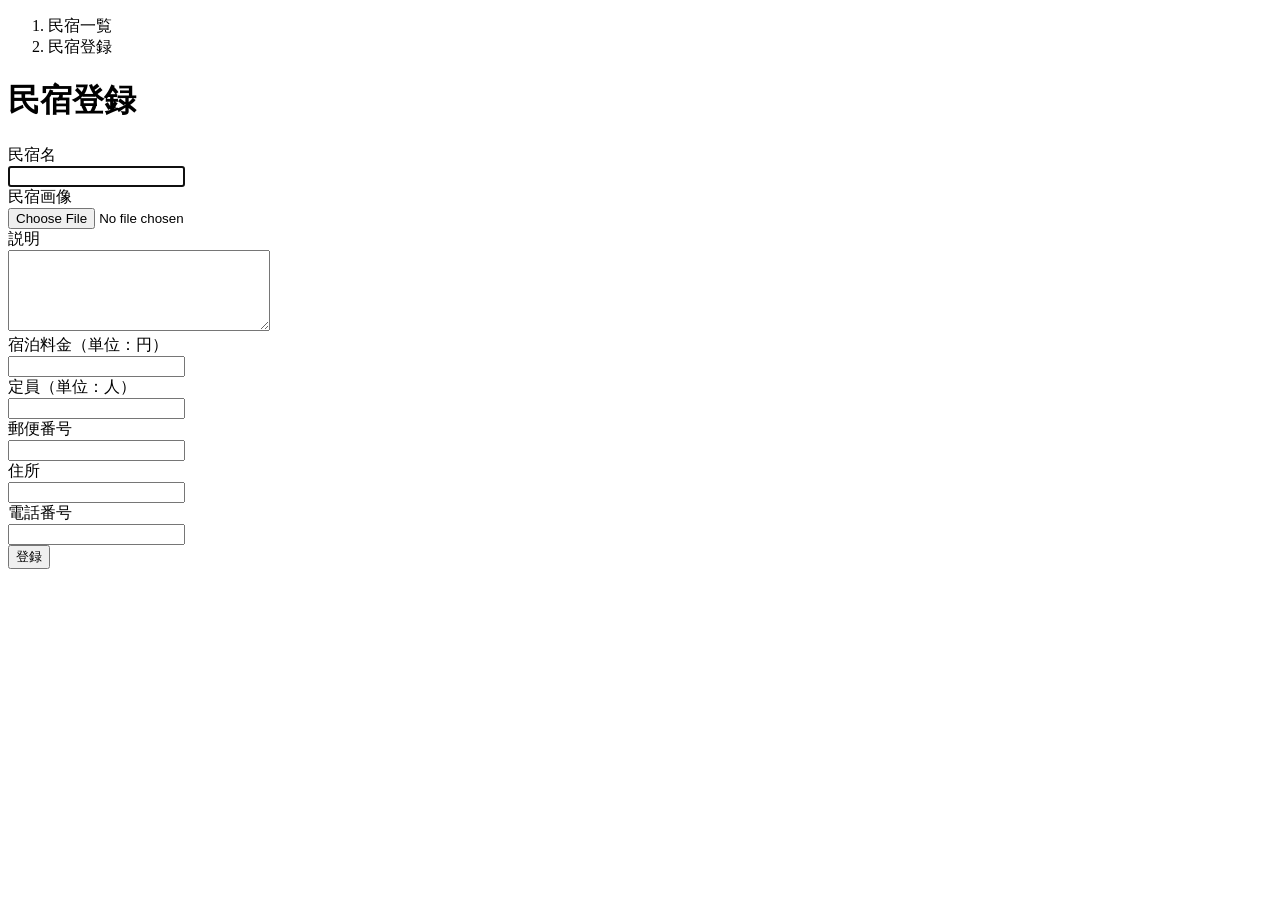
<file: src/main/resources/templates/admin/register.html>
<!DOCTYPE html>
<html xmlns:th="https://www.thymeleaf.org">
    <head>
        <div th:replace="~{fragment :: meta}"></div>
        <div th:replace="~{fragment :: styles}"></div>
        
        <title>民宿登録</title>
    </head>
    <body>
        <div class="samuraitravel-wrapper">
            <!-- ヘッダー -->
            <div th:replace="~{fragment :: header}"></div>
            
            <main>
                <div class="container pt-4 pb-5 samuraitravel-container">
                    <div class="row justify-content-center">
                        <div class="col-xl-5 col-lg-6 col-md-8">
                            <nav class="mb-4" style="--bs-breadcrumb-divider: '>';" aria-label="breadcrumb">
                                <ol class="breadcrumb mb-0">
                                    <li class="breadcrumb-item"><a th:href="@{/admin/houses}">民宿一覧</a></li>
                                    <li class="breadcrumb-item active" aria-current="page">民宿登録</li>
                                </ol>
                            </nav>
                            
                            <h1 class="mb-4 text-center">民宿登録</h1>
                            
                            <form method="post" th:action="@{/admin/houses/create}" th:object="${houseRegisterForm}" enctype="multipart/form-data">
                                <div class="form-group row mb-3">
                                    <div class="col-md-4">
                                        <label for="name" class="col-form-label text-md-left fw-bold">民宿名</label>
                                    </div>
                                    <div class="col-md-8">
                                        <div th:if="${#fields.hasErrors('name')}" class="text-danger small mb-2" th:errors="*{name}"></div>
                                        <input type="text" class="form-control" th:field="*{name}" autofocus>
                                    </div>
                                </div>
                                
                                <div class="form-group row mb-3">
                                    <div class="col-md-4">
                                        <label for="imageFile" class="col-form-label text-md-left fw-bold">民宿画像</label>
                                    </div>
                                    <div class="col-md-8">
                                        <div th:if="${#fields.hasErrors('imageFile')}" class="text-danger small mb-2" th:errors="*{imageFile}"></div>
                                        <input type="file" class="form-control" th:field="*{imageFile}">
                                    </div>
                                </div>
                                
                                <!-- 選択された画像のプレビュー表示場所 -->
                                <div class="row" id="imagePreview"></div>
                                
                                <div class="form-group row mb-3">
                                    <div class="col-md-4">
                                        <label for="description" class="col-form-label text-md-left fw-bold">説明</label>
                                    </div>
                                    <div class="col-md-8">
                                        <div th:if="${#fields.hasErrors('description')}" class="text-danger small mb-2" th:errors="*{description}"></div>
                                        <textarea class="form-control" th:field="*{description}" cols="30" rows="5"></textarea>
                                    </div>
                                </div>
                                
                                <div class="form-group row mb-3">
                                    <div class="col-md-4">
                                        <label for="price" class="col-form-label text-md-left fw-bold">宿泊料金（単位：円）</label>
                                    </div>
                                    <div class="col-md-8">
                                        <div th:if="${#fields.hasErrors('price')}" class="text-danger small mb-2" th:errors="*{price}"></div>
                                        <input type="number" class="form-control" th:field="*{price}">
                                    </div>
                                </div>
                                
                                <div class="form-group row mb-3">
                                    <div class="col-md-4">
                                        <label for="capacity" class="col-form-label text-md-left fw-bold">定員（単位：人）</label>
                                    </div>
                                    <div class="col-md-8">
                                        <div th:if="${#fields.hasErrors('capacity')}" class="text-danger small mb-2" th:errors="*{capacity}"></div>
                                        <input type="number" class="form-control" th:field="*{capacity}">
                                    </div>
                                </div>
                                
                                <div class="form-group row mb-3">
                                    <div class="col-md-4">
                                        <label for="postalCode" class="col-form-label text-md-left fw-bold">郵便番号</label>
                                    </div>
                                    <div class="col-md-8">
                                        <div th:if="${#fields.hasErrors('postalCode')}" class="text-danger small mb-2" th:errors="*{postalCode}"></div>
                                        <input type="text" class="form-control" th:field="*{postalCode}">
                                    </div>
                                </div>
                                
                                <div class="form-group row mb-3">
                                    <div class="col-md-4">
                                        <label for="address" class="col-form-label text-md-left fw-bold">住所</label>
                                    </div>
                                    <div class="col-md-8">
                                        <div th:if="${#fields.hasErrors('address')}" class="text-danger small mb-2" th:errors="*{address}"></div>
                                        <input type="text" class="form-control" th:field="*{address}">
                                    </div>
                                </div>
                                
                                <div class="form-group row mb-3">
                                    <div class="col-md-4">
                                        <label for="phoneNumber" class="col-form-label text-md-left fw-bold">電話番号</label>
                                    </div>
                                    <div class="col-md-8">
                                        <div th:if="${#fields.hasErrors('phoneNumber')}" class="text-danger small mb-2" th:errors="*{phoneNumber}"></div>
                                        <input type="text" class="form-control" th:field="*{phoneNumber}">
                                    </div>
                                </div>
                                
                                <div class="form-group d-flex justify-content-center my-4">
                                    <button type="submit" class="btn text-white shadow-sm w-50 samuraitravel-btn">登録</button>
                                </div>
                            </form>
                        </div>
                    </div>
                </div>
            </main>
            
            <!-- フッター -->
            <div th:replace="~{fragment :: footer}"></div>
        </div>
        
        <div th:replace="~{fragment :: scripts}"></div>
        <script th:src="@{/js/preview.js}"></script>
    </body>
</html>
</file>
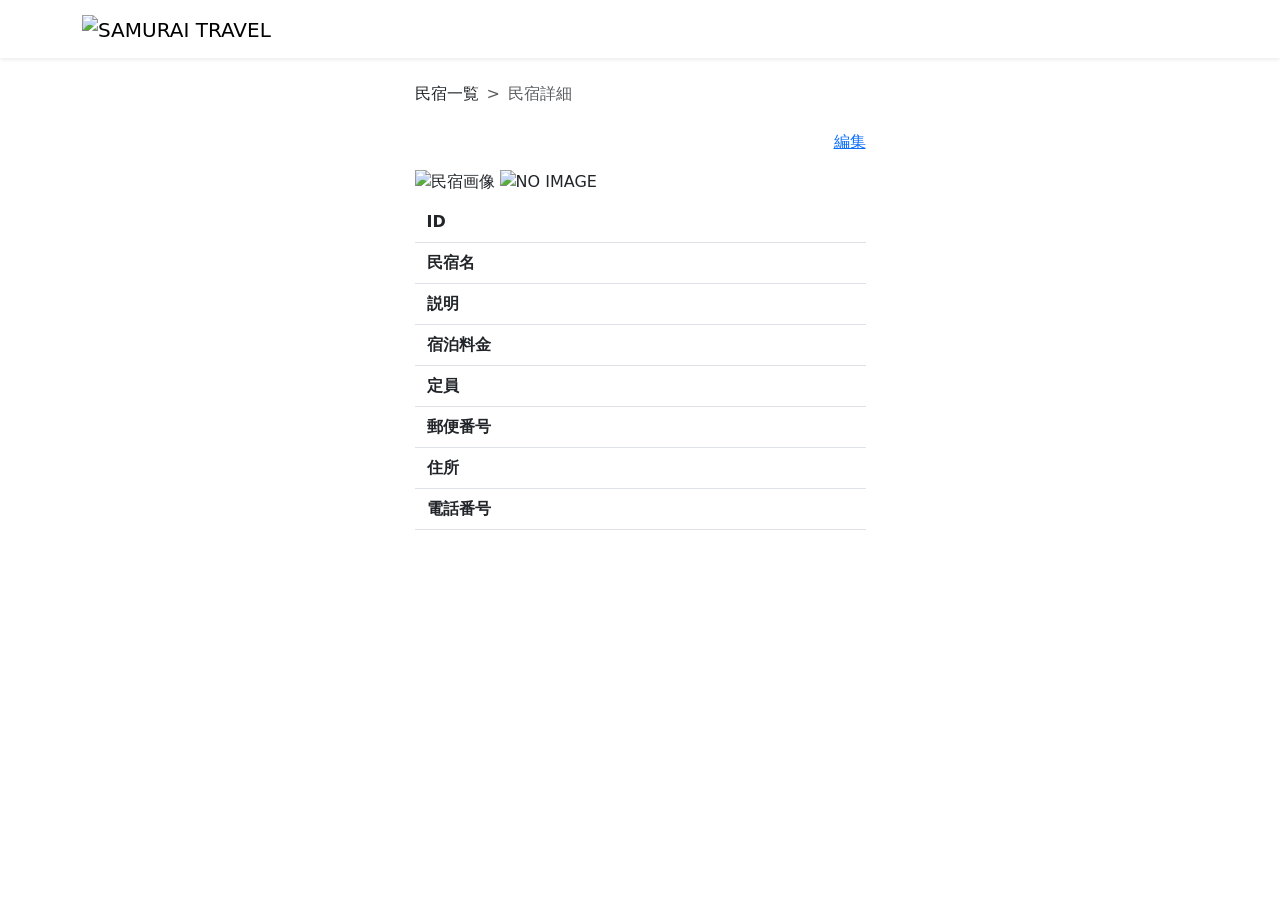
<file: src/main/resources/templates/admin/show.html>
<!DOCTYPE html>
<html xmlns:th="https://www.thymeleaf.org">
    <head>
        <meta charset="UTF-8">
        <meta name="viewport" content="width=device-width, initial-scale=1">
        
        <!-- Bootstrap -->
        <link href="https://cdn.jsdelivr.net/npm/bootstrap@5.2.3/dist/css/bootstrap.min.css" rel="stylesheet" integrity="sha384-rbsA2VBKQhggwzxH7pPCaAqO46MgnOM80zW1RWuH61DGLwZJEdK2Kadq2F9CUG65" crossorigin="anonymous">
        
        <!-- Google Fonts -->
        <link rel="preconnect" href="https://fonts.googleapis.com">
        <link rel="preconnect" href="https://fonts.gstatic.com" crossorigin>
        <link href="https://fonts.googleapis.com/css2?family=Noto+Sans+JP:wght@400;500&display=swap" rel="stylesheet">
        
        <link th:href="@{/css/style.css}" rel="stylesheet">

        <title>民宿詳細</title>
    </head>
    <body>
        <div class="samuraitravel-wrapper">
            <!-- ヘッダー -->
            <nav class="navbar navbar-expand-md navbar-light bg-white shadow-sm samuraitravel-navbar">
                <div class="container samuraitravel-container">
                    <a class="navbar-brand" th:href="@{/}">
                        <img class="samuraitravel-logo me-1" th:src="@{/images/logo.png}" alt="SAMURAI TRAVEL">
                    </a>
                </div>
            </nav>
            
            <main>
                <div class="container pt-4 pb-5 samuraitravel-container">
                    <div class="row justify-content-center">
                        <div class="col-xl-5 col-lg-6 col-md-8">
                            <!-- パンくずリスト -->
                            <nav class="mb-4" style="--bs-breadcrumb-divider: '>';" aria-label="breadcrumb">
                                <ol class="breadcrumb mb-0">
                                    <li class="breadcrumb-item"><a th:href="@{/admin/houses}">民宿一覧</a></li>
                                    <li class="breadcrumb-item active" aria-current="page">民宿詳細</li>
                                </ol>
                            </nav>
                            
                            <h1 class="mb-4 text-center" th:text="${house.getName()}"></h1>
                            
                            <div class="d-flex justify-content-end align-items-end mb-3">
                                <div>
                                    <a href="#">編集</a>
                                </div>
                            </div>
                            
                            <!-- 画像の条件分岐表示 -->
                            <div class="mb-3">
                                <img th:if="${house.getImageName()}" th:src="@{/storage/__${house.getImageName()}__}" class="w-100" alt="民宿画像">
                                <img th:unless="${house.getImageName()}" th:src="@{/images/noImage.png}" class="w-100" alt="NO IMAGE">
                            </div>
                            
                            <!-- 民宿の詳細情報 -->
                            <div class="container mb-4">
                                <div class="row pb-2 mb-2 border-bottom">
                                    <div class="col-4">
                                        <span class="fw-bold">ID</span>
                                    </div>
                                    <div class="col">
                                        <span th:text="${house.getId()}"></span>
                                    </div>
                                </div>
                                
                                <div class="row pb-2 mb-2 border-bottom">
                                    <div class="col-4">
                                        <span class="fw-bold">民宿名</span>
                                    </div>
                                    <div class="col">
                                        <span th:text="${house.getName()}"></span>
                                    </div>
                                </div>
                                
                                <div class="row pb-2 mb-2 border-bottom">
                                    <div class="col-4">
                                        <span class="fw-bold">説明</span>
                                    </div>
                                    <div class="col">
                                        <span class="samuraitravel-pre-wrap" th:text="${house.getDescription()}"></span>
                                    </div>
                                </div>
                                
                                <div class="row pb-2 mb-2 border-bottom">
                                    <div class="col-4">
                                        <span class="fw-bold">宿泊料金</span>
                                    </div>
                                    <div class="col">
                                        <span th:text="${#numbers.formatInteger(house.getPrice(), 1, 'COMMA') + '円'}"></span>
                                    </div>
                                </div>
                                
                                <div class="row pb-2 mb-2 border-bottom">
                                    <div class="col-4">
                                        <span class="fw-bold">定員</span>
                                    </div>
                                    <div class="col">
                                        <span th:text="${house.getCapacity() + '人'}"></span>
                                    </div>
                                </div>
                                
                                <div class="row pb-2 mb-2 border-bottom">
                                    <div class="col-4">
                                        <span class="fw-bold">郵便番号</span>
                                    </div>
                                    <div class="col">
                                        <span th:text="${house.getPostalCode()}"></span>
                                    </div>
                                </div>
                                
                                <div class="row pb-2 mb-2 border-bottom">
                                    <div class="col-4">
                                        <span class="fw-bold">住所</span>
                                    </div>
                                    <div class="col">
                                        <span th:text="${house.getAddress()}"></span>
                                    </div>
                                </div>
                                
                                <div class="row pb-2 mb-2 border-bottom">
                                    <div class="col-4">
                                        <span class="fw-bold">電話番号</span>
                                    </div>
                                    <div class="col">
                                        <span th:text="${house.getPhoneNumber()}"></span>
                                    </div>
                                </div>
                            </div>
                            
                        </div>
                    </div>
                </div>
            </main>
</file>
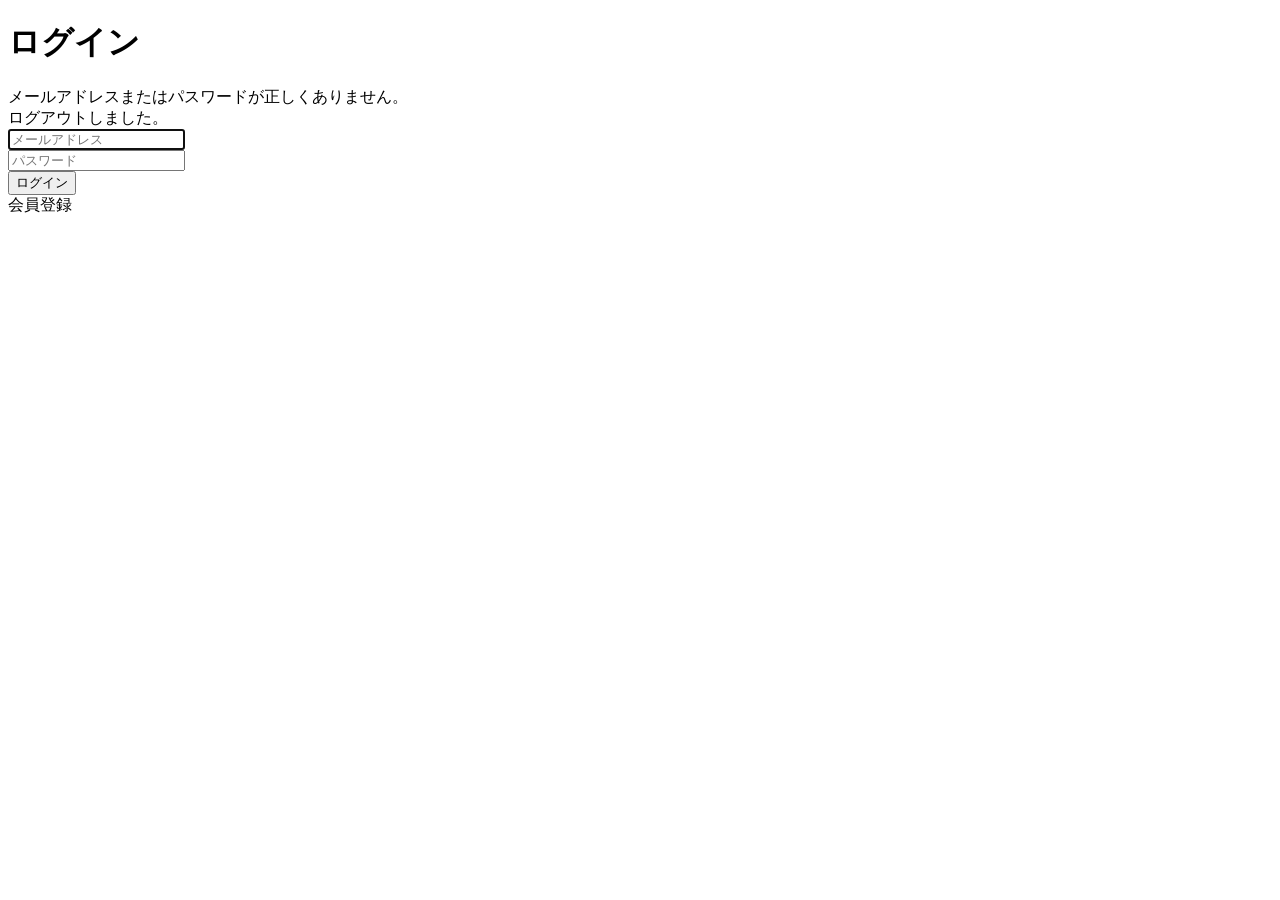
<file: src/main/resources/templates/auth/login.html>
<!DOCTYPE html>
<html xmlns:th="[https://www.thymeleaf.org](https://www.thymeleaf.org)" xmlns:sec="[http://www.thymeleaf.org/extras/spring-security](http://www.thymeleaf.org/extras/spring-security)">
    <head>
        <div th:replace="~{fragment :: meta}"></div>   
        <div th:replace="~{fragment :: styles}"></div>
        
        <title>ログイン</title>   
    </head>
    <body>
        <div class="moattravel-wrapper">
            <!-- ヘッダー -->
            <div th:replace="~{fragment :: header}"></div>
            
            <main>
                <div class="container pt-4 pb-5 moattravel-container">
                    <div class="row justify-content-center">
                        <div class="col-xl-3 col-lg-4 col-md-5 col-sm-7">
                            <h1 class="mb-4 text-center">ログイン</h1>            
                            
                            <!-- ログインエラー時のメッセージ -->
                            <div th:if="${param.error}" class="alert alert-danger">
                                メールアドレスまたはパスワードが正しくありません。
                            </div>
                            
                            <!-- ログアウト完了時のメッセージ -->
                            <div th:if="${param.logout}" class="alert alert-info">
                                ログアウトしました。
                            </div>
                            
                            <form th:action="@{/login}" method="post">
                                <div class="form-group mb-3">
                                    <input type="email" class="form-control" name="username" placeholder="メールアドレス" required autofocus autocomplete="email">
                                </div>
                                <div class="form-group mb-3">
                                    <input type="password" class="form-control" name="password" placeholder="パスワード" required autocomplete="current-password">
                                </div>
                                
                                <div class="form-group d-flex justify-content-center my-4">
                                    <button type="submit" class="btn text-white shadow-sm w-100 moattravel-btn">ログイン</button>
                                </div>
                            </form>
                            
                            <div class="text-center">
                                <a th:href="@{/signup}">会員登録</a>
                            </div>
                        </div>
                    </div>
                </div>
            </main>
            <div th:replace="~{fragment :: footer}"></div>
        </div>
        <div th:replace="~{fragment :: scripts}"></div>
    </body>
</html>
</file>
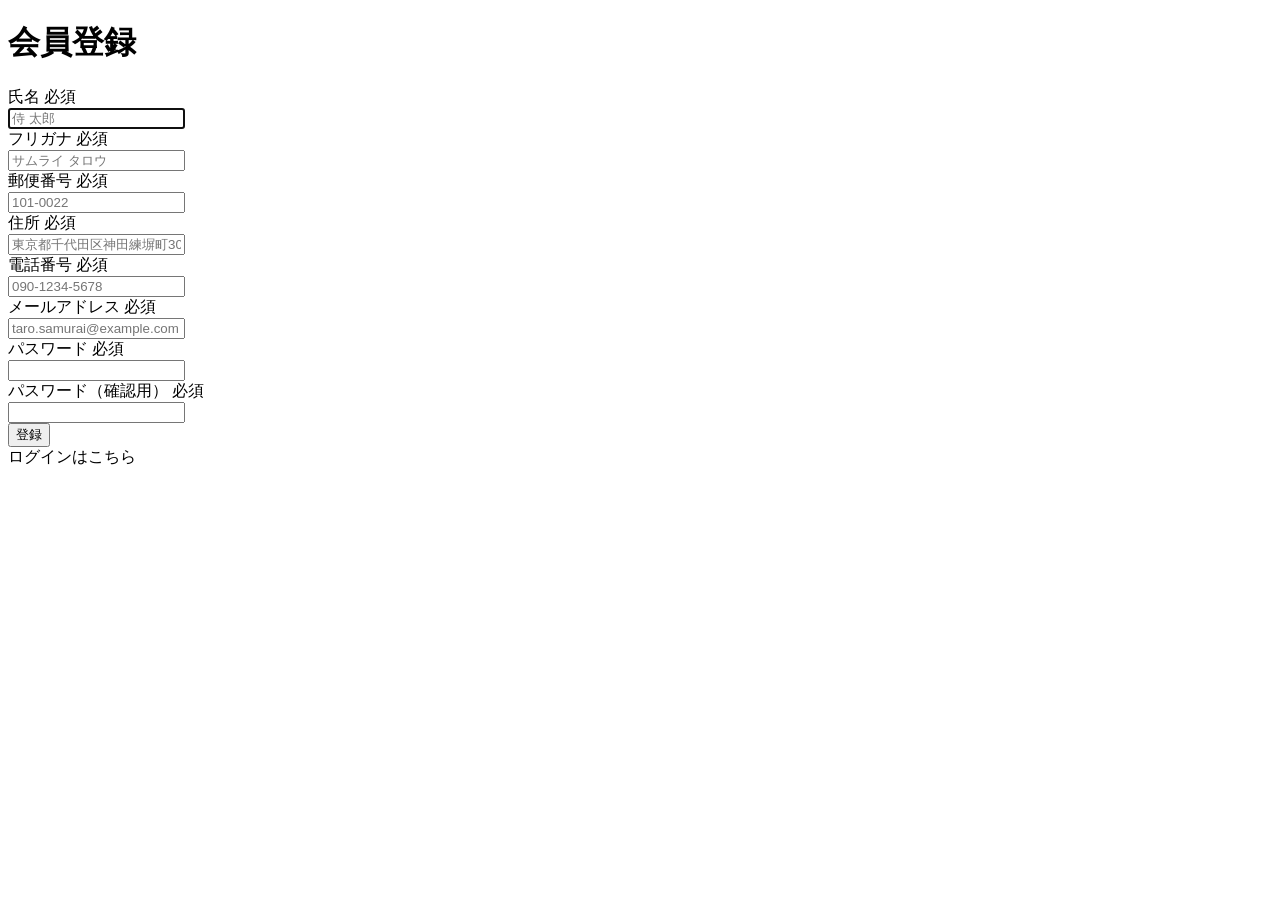
<file: src/main/resources/templates/auth/signup.html>
<!DOCTYPE html>
<html xmlns:th="https://www.thymeleaf.org" xmlns:sec="http://www.thymeleaf.org/extras/spring-security">
    <head>
        <div th:replace="~{fragment :: meta}"></div>   
        <div th:replace="~{fragment :: styles}"></div>
        
        <title>会員登録</title>   
    </head>
    <body>
        <div class="moattravel-wrapper">
            <!-- ヘッダー -->
            <div th:replace="~{fragment :: header}"></div>
            
            <main>
                <div class="container pt-4 pb-5 moattravel-container">
                    <div class="row justify-content-center">
                        <div class="col-xl-5 col-lg-6 col-md-8">
                            <h1 class="mb-4 text-center">会員登録</h1>            
                            
                            <form method="post" th:action="@{/signup}" th:object="${signupForm}">
                                <!-- 氏名 -->
                                <div class="form-group row mb-3">
                                    <div class="col-md-5">
                                        <label for="name" class="col-form-label text-md-left fw-bold">
                                            <div class="d-flex align-items-center">
                                                <span class="me-1">氏名</span>
                                                <span class="badge bg-danger">必須</span>
                                            </div>
                                        </label>
                                    </div>
                                    <div class="col-md-7">
                                        <div th:if="${#fields.hasErrors('name')}" class="text-danger small mb-2" th:errors="*{name}"></div>
                                        <input type="text" class="form-control" th:field="*{name}" autocomplete="name" autofocus placeholder="侍 太郎">
                                    </div>
                                </div>
                                
                                <!-- フリガナ -->
                                <div class="form-group row mb-3">
                                    <div class="col-md-5">
                                        <label for="furigana" class="col-form-label text-md-left fw-bold">
                                            <div class="d-flex align-items-center">
                                                <span class="me-1">フリガナ</span>
                                                <span class="badge bg-danger">必須</span>
                                            </div>
                                        </label>
                                    </div>
                                    <div class="col-md-7">
                                        <div th:if="${#fields.hasErrors('furigana')}" class="text-danger small mb-2" th:errors="*{furigana}"></div>
                                        <input type="text" class="form-control" th:field="*{furigana}" placeholder="サムライ タロウ">
                                    </div>
                                </div>
                                
                                <!-- 郵便番号 -->
                                <div class="form-group row mb-3">
                                    <div class="col-md-5">
                                        <label for="postalCode" class="col-form-label text-md-left fw-bold">
                                            <div class="d-flex align-items-center">
                                                <span class="me-1">郵便番号</span>
                                                <span class="badge bg-danger">必須</span>
                                            </div>
                                        </label>
                                    </div>
                                    <div class="col-md-7">
                                        <div th:if="${#fields.hasErrors('postalCode')}" class="text-danger small mb-2" th:errors="*{postalCode}"></div>
                                        <input type="text" class="form-control" th:field="*{postalCode}" autocomplete="postal-code" placeholder="101-0022">
                                    </div>
                                </div>
                                
                                <!-- 住所 -->
                                <div class="form-group row mb-3">
                                    <div class="col-md-5">
                                        <label for="address" class="col-form-label text-md-left fw-bold">
                                            <div class="d-flex align-items-center">
                                                <span class="me-1">住所</span>
                                                <span class="badge bg-danger">必須</span>
                                            </div>
                                        </label>
                                    </div>
                                    <div class="col-md-7">
                                        <div th:if="${#fields.hasErrors('address')}" class="text-danger small mb-2" th:errors="*{address}"></div>
                                        <input type="text" class="form-control" th:field="*{address}" placeholder="東京都千代田区神田練塀町300番地">
                                    </div>
                                </div>
                                
                                <!-- 電話番号 -->
                                <div class="form-group row mb-3">
                                    <div class="col-md-5">
                                        <label for="phoneNumber" class="col-form-label text-md-left fw-bold">
                                            <div class="d-flex align-items-center">
                                                <span class="me-1">電話番号</span>
                                                <span class="badge bg-danger">必須</span>
                                            </div>
                                        </label>
                                    </div>
                                    <div class="col-md-7">
                                        <div th:if="${#fields.hasErrors('phoneNumber')}" class="text-danger small mb-2" th:errors="*{phoneNumber}"></div>
                                        <input type="text" class="form-control" th:field="*{phoneNumber}" autocomplete="tel" placeholder="090-1234-5678">
                                    </div>
                                </div>
                                
                                <!-- メールアドレス -->
                                <div class="form-group row mb-3">
                                    <div class="col-md-5">
                                        <label for="email" class="col-form-label text-md-left fw-bold">
                                            <div class="d-flex align-items-center">
                                                <span class="me-1">メールアドレス</span>
                                                <span class="badge bg-danger">必須</span>
                                            </div>
                                        </label>
                                    </div>
                                    <div class="col-md-7">
                                        <div th:if="${#fields.hasErrors('email')}" class="text-danger small mb-2" th:errors="*{email}"></div>
                                        <input type="email" class="form-control" th:field="*{email}" autocomplete="email" placeholder="taro.samurai@example.com">
                                    </div>
                                </div>
                                
                                <!-- パスワード -->
                                <div class="form-group row mb-3">
                                    <div class="col-md-5">
                                        <label for="password" class="col-form-label text-md-left fw-bold">
                                            <div class="d-flex align-items-center">
                                                <span class="me-1">パスワード</span>
                                                <span class="badge bg-danger">必須</span>
                                            </div>
                                        </label>
                                    </div>
                                    <div class="col-md-7">
                                        <div th:if="${#fields.hasErrors('password')}" class="text-danger small mb-2" th:errors="*{password}"></div>
                                        <input type="password" class="form-control" th:field="*{password}" autocomplete="new-password">
                                    </div>
                                </div>
                                
                                <!-- パスワード（確認用） -->
                                <div class="form-group row mb-3">
                                    <div class="col-md-5">
                                        <label for="passwordConfirmation" class="col-form-label text-md-left fw-bold">
                                            <div class="d-flex align-items-center">
                                                <span class="me-1">パスワード（確認用）</span>
                                                <span class="badge bg-danger">必須</span>
                                            </div>
                                        </label>
                                    </div>
                                    <div class="col-md-7">
                                        <div th:if="${#fields.hasErrors('passwordConfirmation')}" class="text-danger small mb-2" th:errors="*{passwordConfirmation}"></div>
                                        <input type="password" class="form-control" th:field="*{passwordConfirmation}" autocomplete="new-password">
                                    </div>
                                </div>
                                
                                <div class="form-group d-flex justify-content-center my-4">
                                    <button type="submit" class="btn text-white shadow-sm w-50 moattravel-btn">登録</button>
                                </div>
                            </form>
                            
                            <div class="text-center">
                                <a th:href="@{/login}">ログインはこちら</a>
                            </div>
                        </div>
                    </div>
                </div>
            </main>
            
            <!-- フッター -->
            <div th:replace="~{fragment :: footer}"></div>
        </div>
        
        <!-- スクリプト -->
        <div th:replace="~{fragment :: scripts}"></div>
    </body>
</html>
</file>
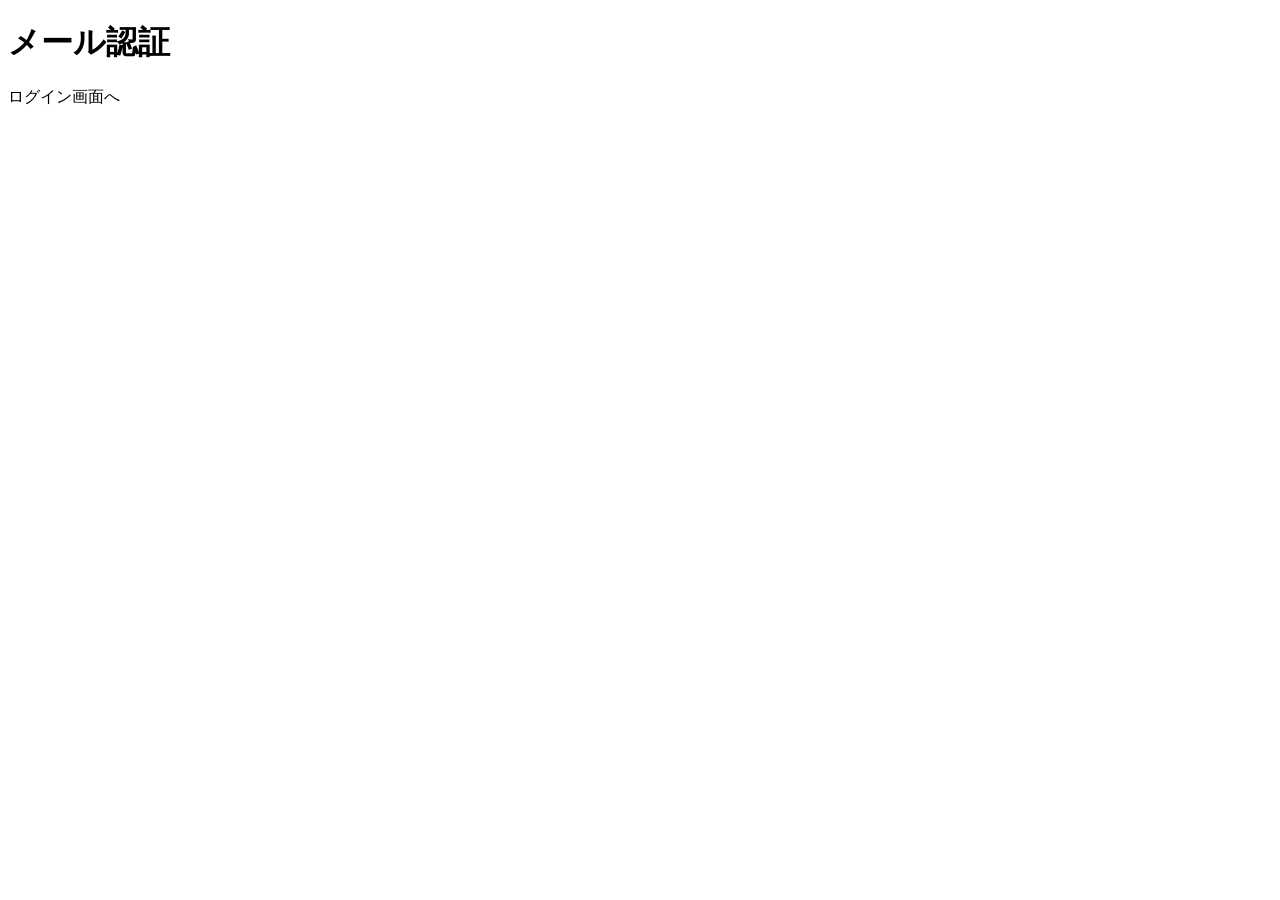
<file: src/main/resources/templates/auth/verify.html>
<!DOCTYPE html>
<html xmlns:th="http://www.thymeleaf.org" xmlns:sec="http://www.thymeleaf.org/extras/spring-security">
<head>
    <!-- 共通フラグメントの読み込み -->
    <div th:replace="~{fragment :: meta}"></div>
    <div th:replace="~{fragment :: styles}"></div>
    <title>メール認証 | SAMURAI Travel</title>
</head>
<body>
    <div class="samuraitravel-wrapper">
        <!-- ヘッダー -->
        <div th:replace="~{fragment :: header}"></div>

        <main>
            <div class="container pt-4 pb-5 samuraitravel-container">
                <div class="row justify-content-center">
                    <div class="col-xl-5 col-lg-6 col-md-8 text-center">
                        
                        <h1 class="mb-4 fs-2">メール認証</h1>

                        <!-- 認証成功メッセージ -->
                        <div th:if="${successMessage}" class="alert alert-info mb-4" role="alert">
                            <span th:text="${successMessage}"></span>
                        </div>

                        <!-- 認証失敗エラーメッセージ -->
                        <div th:if="${errorMessage}" class="alert alert-danger mb-4" role="alert">
                            <span th:text="${errorMessage}"></span>
                        </div>

                        <!-- ログイン画面へのボタン -->
                        <div class="d-flex justify-content-center my-4">
                            <a th:href="@{/login}" class="btn btn-primary text-white shadow-sm w-100 samuraitravel-btn">ログイン画面へ</a>
                        </div>

                    </div>
                </div>
            </div>
        </main>

        <!-- フッター -->
        <div th:replace="~{fragment :: footer}"></div>
    </div>

    <!-- 共通スクリプト（Bootstrap等） -->
    <div th:replace="~{fragment :: scripts}"></div>
</body>
</html>
</file>
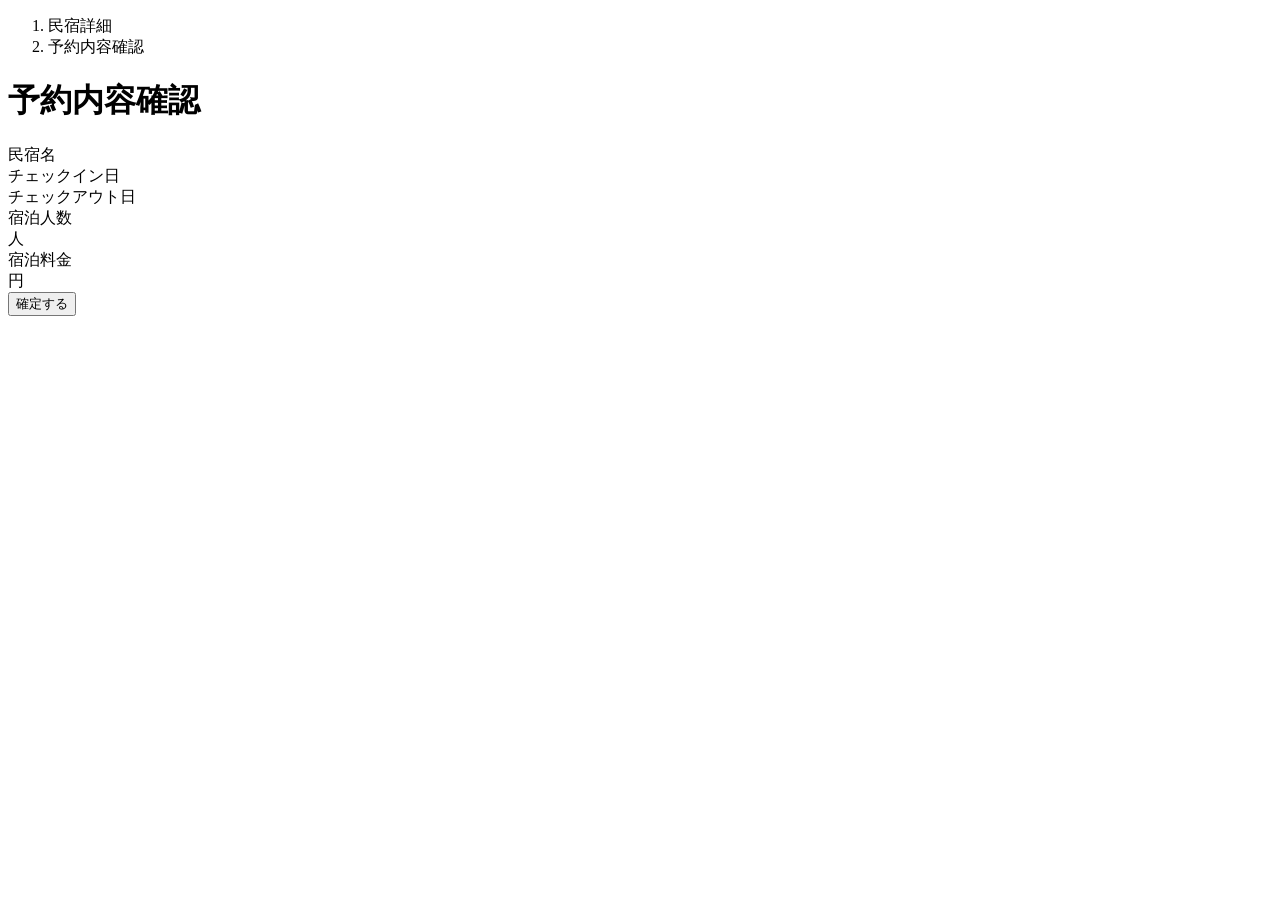
<file: src/main/resources/templates/reservations/confirm.html>
<!DOCTYPE html>
<html xmlns:th="https://www.thymeleaf.org" xmlns:sec="http://www.thymeleaf.org/extras/spring-security">
    <head>
        <div th:replace="~{fragment :: meta}"></div>   
             
        <div th:replace="~{fragment :: styles}"></div>
        
        <title>予約内容確認</title>       
    </head>
    <body>
        <div class="moattravel-wrapper">
            <!-- ヘッダー -->
            <div th:replace="~{fragment :: header}"></div>
            
            <main>
                <div class="container pt-4 pb-5 moattravel-container">
                    <div class="row justify-content-center">
                        <div class="col-xl-4 col-lg-5 col-md-7 col-sm-9">
                            
                            <nav class="mb-4" style="--bs-breadcrumb-divider: '>';" aria-label="breadcrumb">
                                <ol class="breadcrumb mb-0">
                                    <li class="breadcrumb-item"><a th:href="@{/houses/__${house.id}__}">民宿詳細</a></li>
                                    <li class="breadcrumb-item active" aria-current="page">予約内容確認</li>
                                </ol>
                            </nav>
                            
                            <h1 class="mb-4 text-center">予約内容確認</h1>
                            
                            <form method="post" th:action="@{/houses/__${house.id}__/reservations/create}" th:object="${reservationRegisterForm}">
                                <input type="hidden" th:field="*{houseId}">
                                <input type="hidden" th:field="*{userId}">
                                <input type="hidden" th:field="*{checkinDate}">
                                <input type="hidden" th:field="*{checkoutDate}">
                                <input type="hidden" th:field="*{numberOfPeople}">
                                <input type="hidden" th:field="*{amount}">
                                
                                <div class="container mb-4">
                                    <div class="row pb-2 mb-2 border-bottom">
                                        <div class="col-6 fw-bold">民宿名</div>
                                        <div class="col-6" th:text="${house.name}"></div>
                                    </div>

                                    <div class="row pb-2 mb-2 border-bottom">
                                        <div class="col-6 fw-bold">チェックイン日</div>
                                        <div class="col-6" th:text="*{checkinDate}"></div>
                                    </div>

                                    <div class="row pb-2 mb-2 border-bottom">
                                        <div class="col-6 fw-bold">チェックアウト日</div>
                                        <div class="col-6" th:text="*{checkoutDate}"></div>
                                    </div>

                                    <div class="row pb-2 mb-2 border-bottom">
                                        <div class="col-6 fw-bold">宿泊人数</div>
                                        <div class="col-6"><span th:text="*{numberOfPeople}"></span>人</div>
                                    </div>

                                    <div class="row pb-2 mb-2 border-bottom">
                                        <div class="col-6 fw-bold">宿泊料金</div>
                                        <div class="col-6"><span th:text="*{#numbers.formatInteger(amount, 1, 'COMMA')}"></span>円</div>
                                    </div>
                                </div>

                                <div class="text-center">
                                    <button type="submit" class="btn text-white shadow-sm w-50 moattravel-btn">確定する</button>
                                </div>
                            </form>

                        </div>
                    </div>
                </div>
            </main>
            
            <!-- フッター -->
            <div th:replace="~{fragment :: footer}"></div>
        </div>    
        
        <div th:replace="~{fragment :: scripts}"></div>  
    </body>
</html>
</file>
